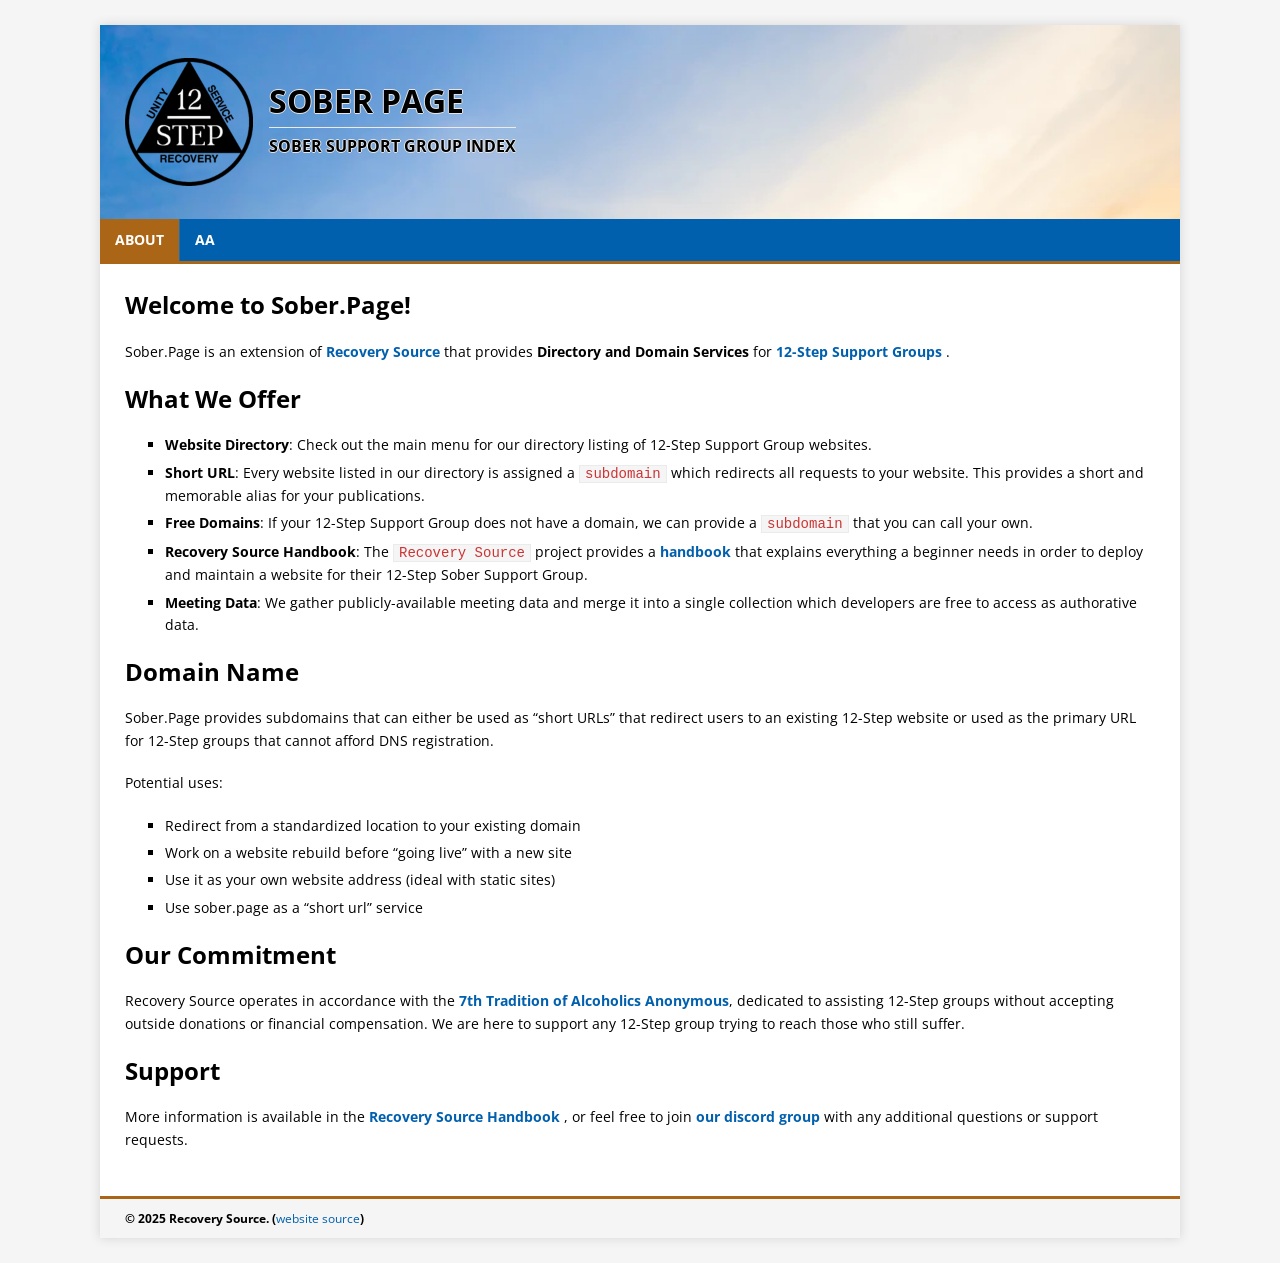
<file: index.html>
<!doctype html><html class=no-js lang=en><head><meta name=generator content="Hugo 0.148.2"><meta charset=UTF-8><meta name=viewport content="width=device-width,initial-scale=1"><meta http-equiv=X-UA-Compatible content="IE=edge"><title>Sober Page</title><script>(function(e,t){e[t]=e[t].replace("no-js","js")})(document.documentElement,"className")</script><meta name=description content="Index of 12-step Websites"><link rel=preconnect href=https://fonts.gstatic.com crossorigin><link rel=preconnect href=https://fonts.googleapis.com><link rel=dns-prefetch href=//fonts.googleapis.com><link rel=dns-prefetch href=//fonts.gstatic.com><link rel=stylesheet href="https://fonts.googleapis.com/css?family=Open+Sans:400,400i,700"><link rel=preload href=/img/AAlogo.webp as=image><link rel=preload href=/img/banner.webp as=image><link rel=stylesheet href=/css/style.css><link rel=stylesheet href=/css/aamod.css><link rel=alternate type=application/rss+xml href=/index.xml title="Sober Page"><link rel="shortcut icon" href=/favicon.ico></head><body class=body><div class="container container--outer"><header class=header><div class="container header__container"><div class="logo logo--mixed"><a class=logo__link href=/ title="Sober Page" rel=home><div class="logo__item logo__imagebox"><img alt=logo width=128px height=128px class=logo__img src=/img/AAlogo.webp></div><div class="logo__item logo__text"><div class=logo__title>Sober Page</div><div class=logo__tagline>Sober Support Group Index</div></div></a></div><nav class=menu><button class=menu__btn aria-haspopup=true aria-expanded=false tabindex=0>
<span class=menu__btn-title tabindex=-1>Menu</span></button><ul class=menu__list><li class="menu__item menu__item--active"><a class=menu__link href=/><span class=menu__text>About</span></a></li><li class=menu__item><a class=menu__link href=/aa/><span class=menu__text>AA</span></a></li></ul></nav></div></header><div class="wrapper flex"><div class=primary><main class="main list" role=main><div class="content main__content clearfix"><h2 id=welcome-to-soberpage>Welcome to Sober.Page!</h2><p>Sober.Page is an extension of <a href=https://handbook.recoverysource.net/>Recovery Source</a>
that provides <strong>Directory and Domain Services</strong> for <a href=https://handbook.recoverysource.net/project/glossary.html#step-group>12-Step Support Groups
</a>.</p><h2 id=what-we-offer>What We Offer</h2><ul><li><strong>Website Directory</strong>:
Check out the main menu for our directory listing of 12-Step Support Group websites.</li><li><strong>Short URL</strong>:
Every website listed in our directory is assigned a <code>subdomain</code> which redirects
all requests to your website. This provides a short and memorable alias for your
publications.</li><li><strong>Free Domains</strong>:
If your 12-Step Support Group does not have a domain, we can provide a <code>subdomain</code>
that you can call your own.</li><li><strong>Recovery Source Handbook</strong>:
The <code>Recovery Source</code> project provides a <a href=https://handbook.recoverysource.net/>handbook</a>
that explains everything a beginner needs in order to deploy and maintain a website
for their 12-Step Sober Support Group.</li><li><strong>Meeting Data</strong>:
We gather publicly-available meeting data and merge it into a single collection
which developers are free to access as authorative data.</li></ul><h2 id=domain-name>Domain Name</h2><p>Sober.Page provides subdomains that can either be used as &ldquo;short URLs&rdquo; that
redirect users to an existing 12-Step website or used as the primary URL for
12-Step groups that cannot afford DNS registration.</p><p>Potential uses:</p><ul><li>Redirect from a standardized location to your existing domain</li><li>Work on a website rebuild before &ldquo;going live&rdquo; with a new site</li><li>Use it as your own website address (ideal with static sites)</li><li>Use sober.page as a &ldquo;short url&rdquo; service</li></ul><h2 id=our-commitment>Our Commitment</h2><p>Recovery Source operates in accordance with the <a href=https://handbook.recoverysource.net/project/internals.html>7th Tradition of Alcoholics
Anonymous</a>, dedicated
to assisting 12-Step groups without accepting outside donations or financial
compensation. We are here to support any 12-Step group trying to reach those who
still suffer.</p><h2 id=support>Support</h2><p>More information is available in the <a href=https://handbook.recoverysource.net/domain/about.html>Recovery Source Handbook
</a>, or
feel free to join <a href=https://discord.gg/hjTJSA7Ynu>our discord group</a> with any
additional questions or support requests.</p></div></main></div></div><footer class=footer><div class="container footer__container flex"><div class=footer__copyright>&copy; 2025 Recovery Source.
(<a href=https://github.com/recoverysource/services>website source</a>)</div></div></footer></div><script async defer src=/js/menu.js></script></body></html>
</file>
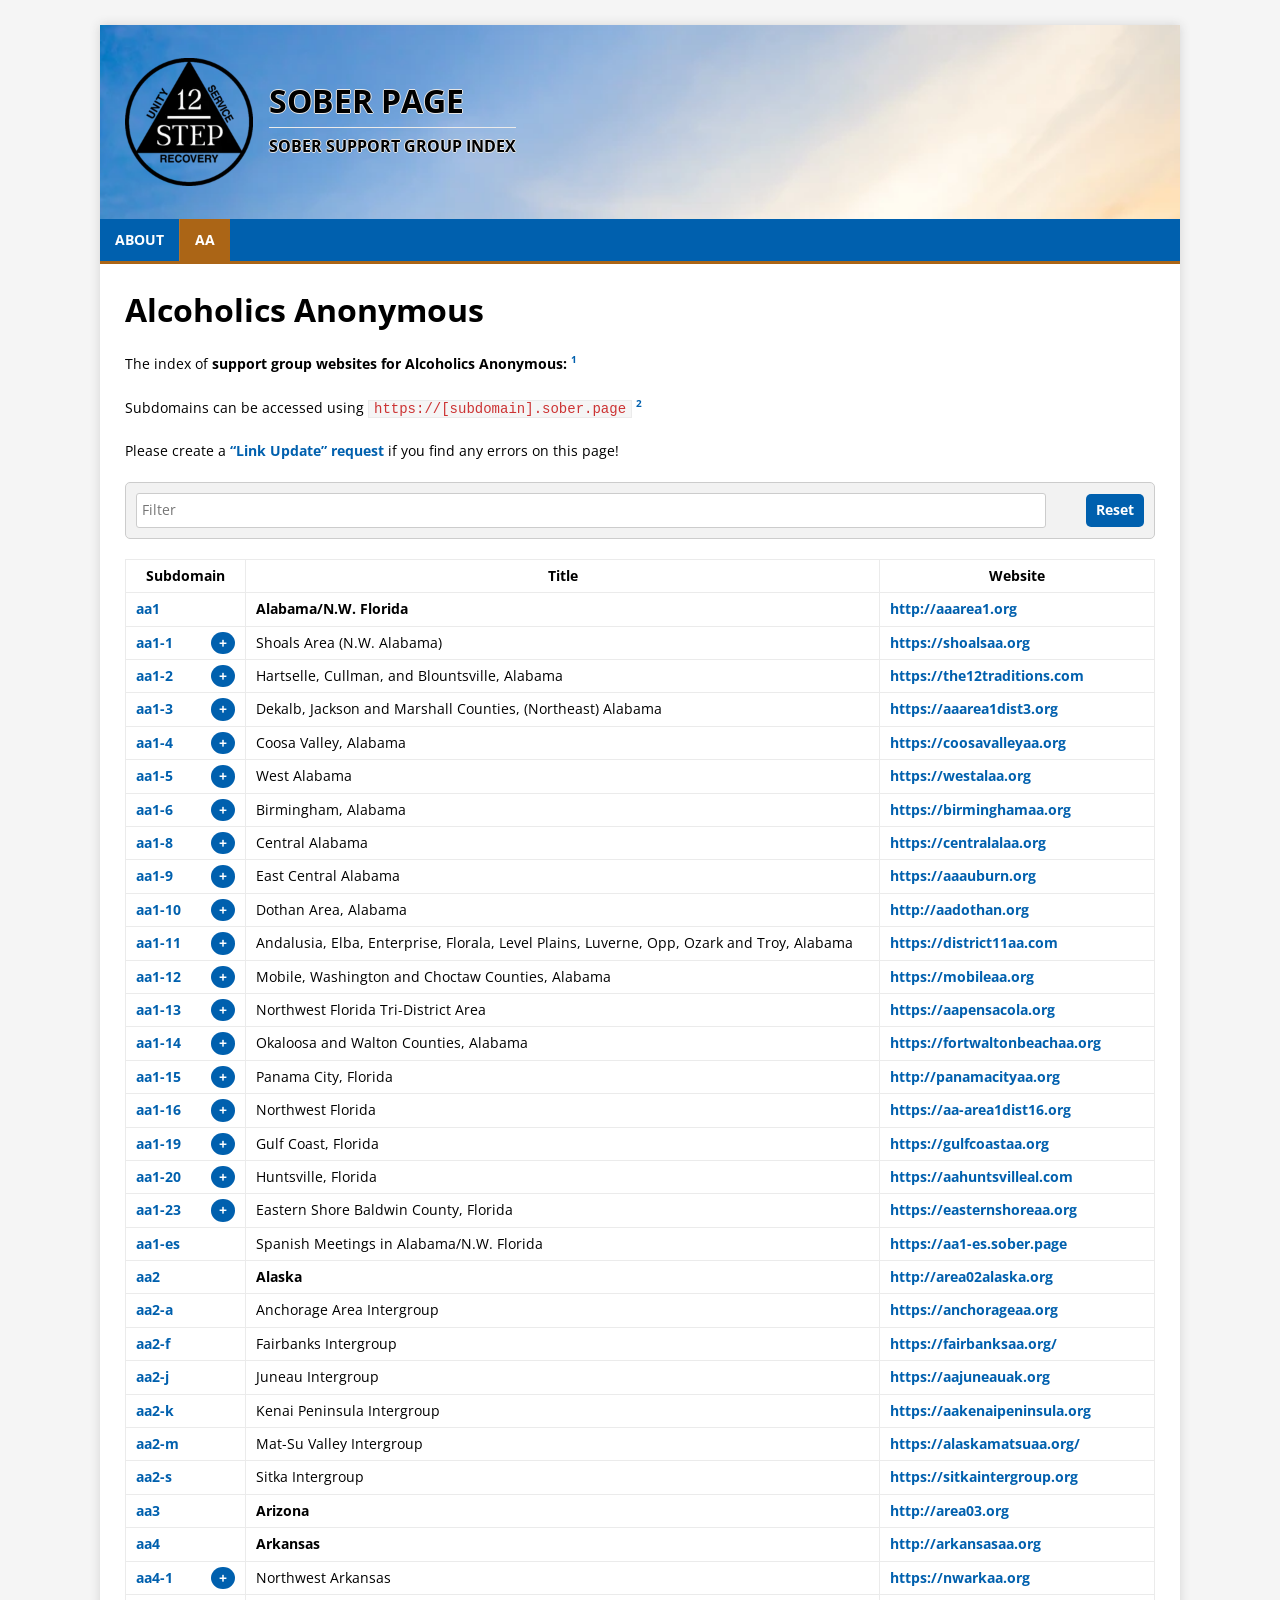
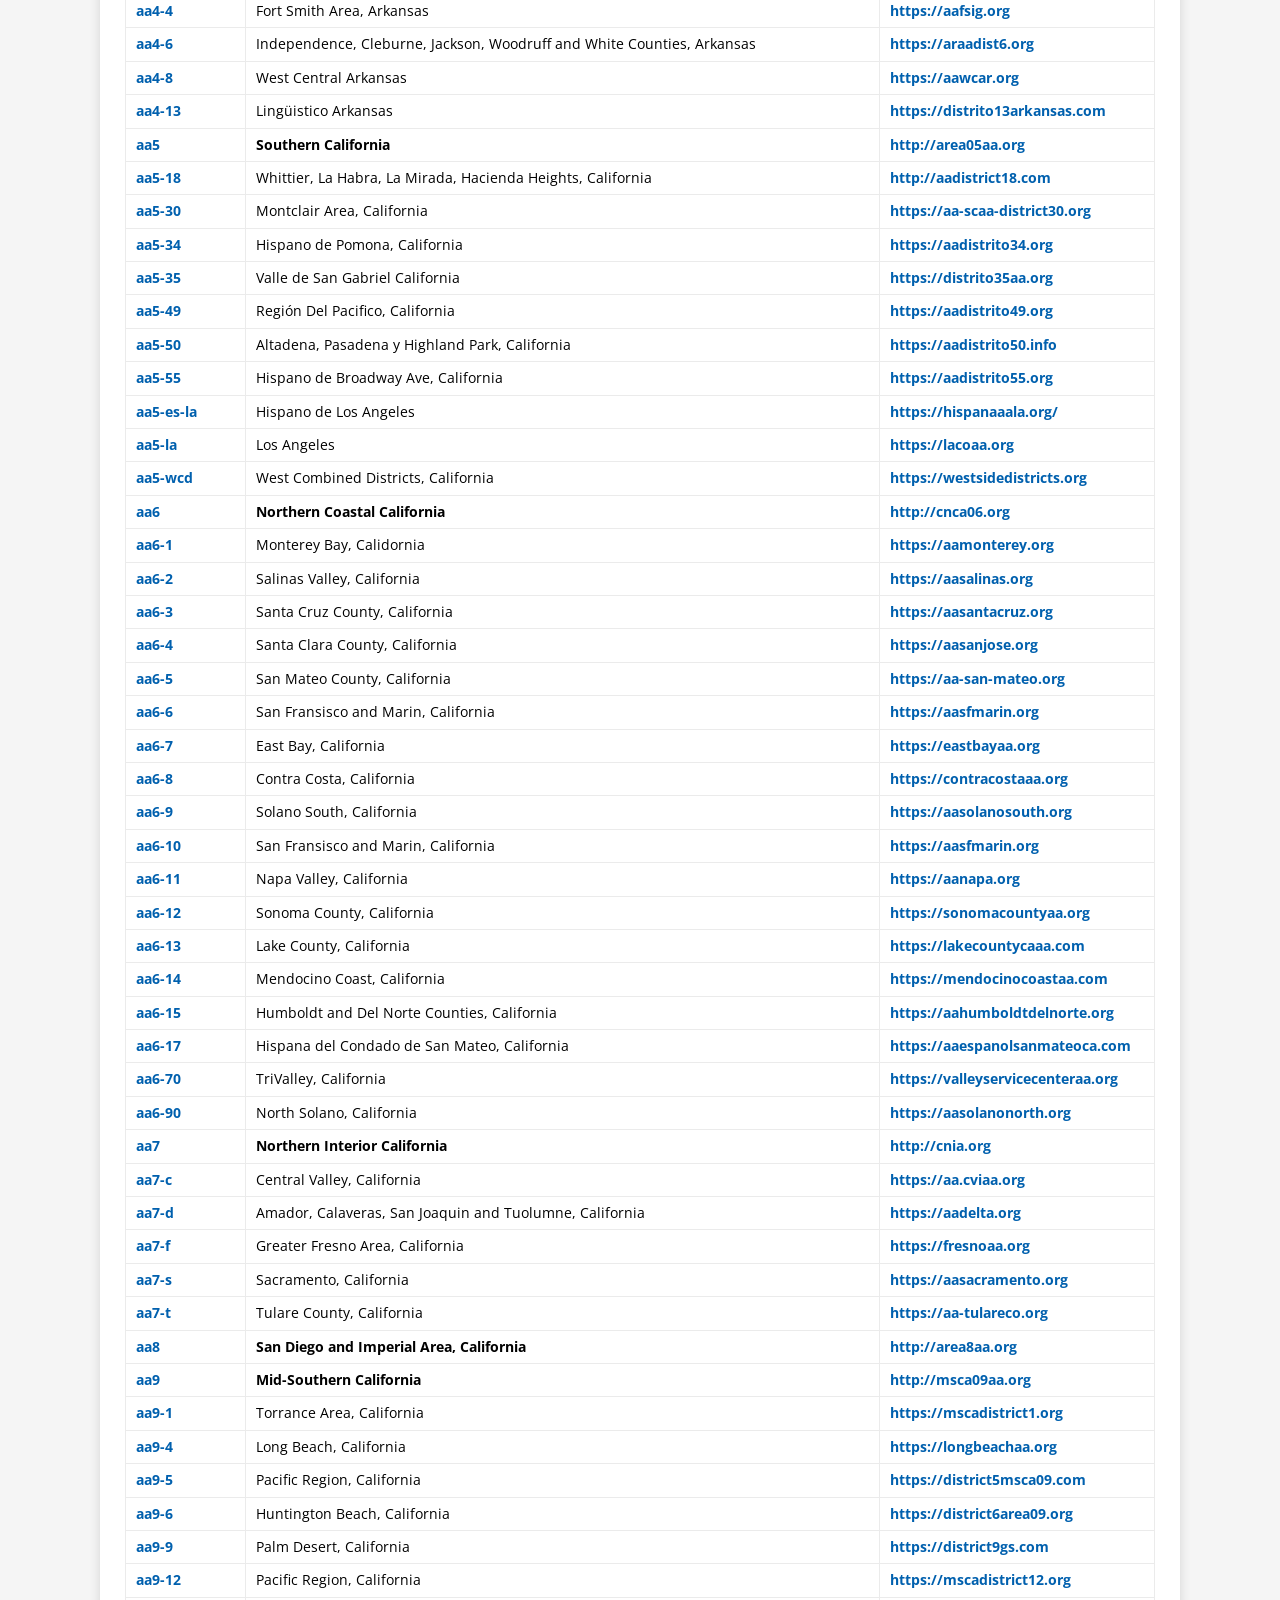
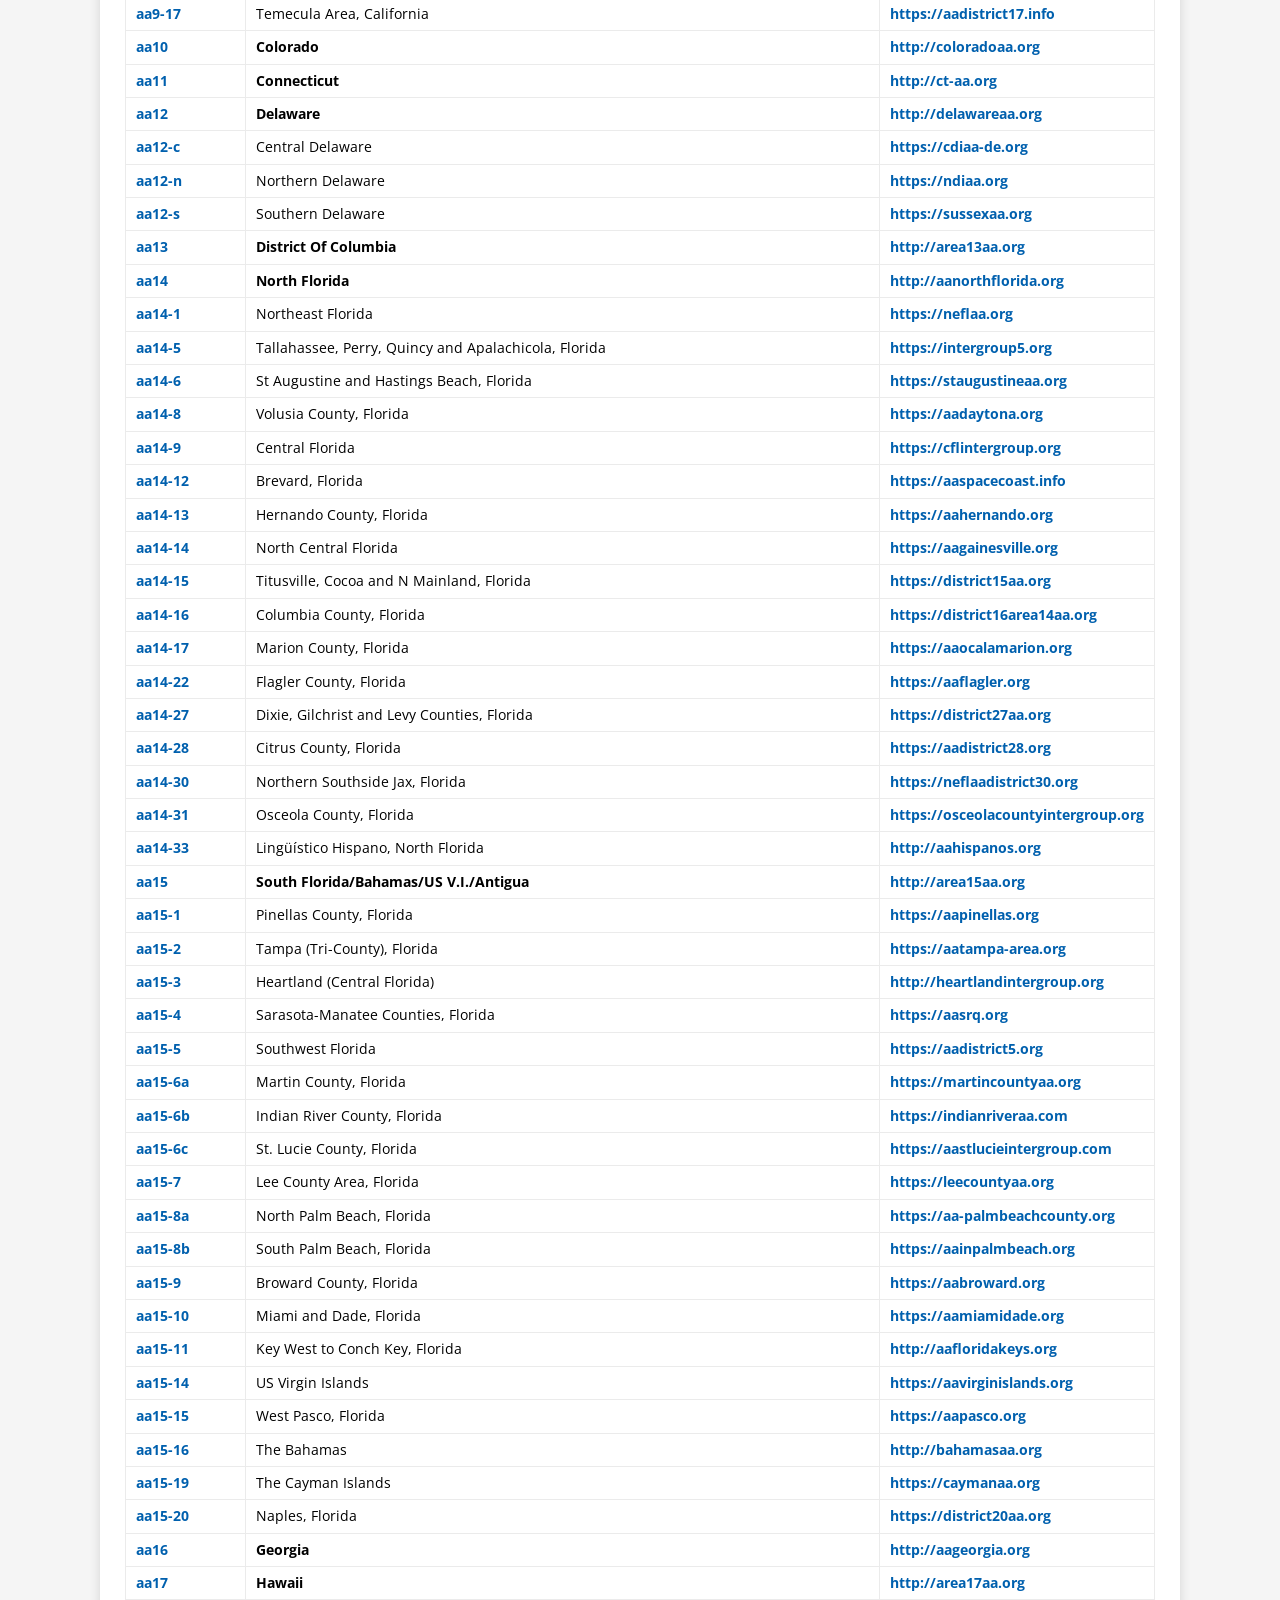
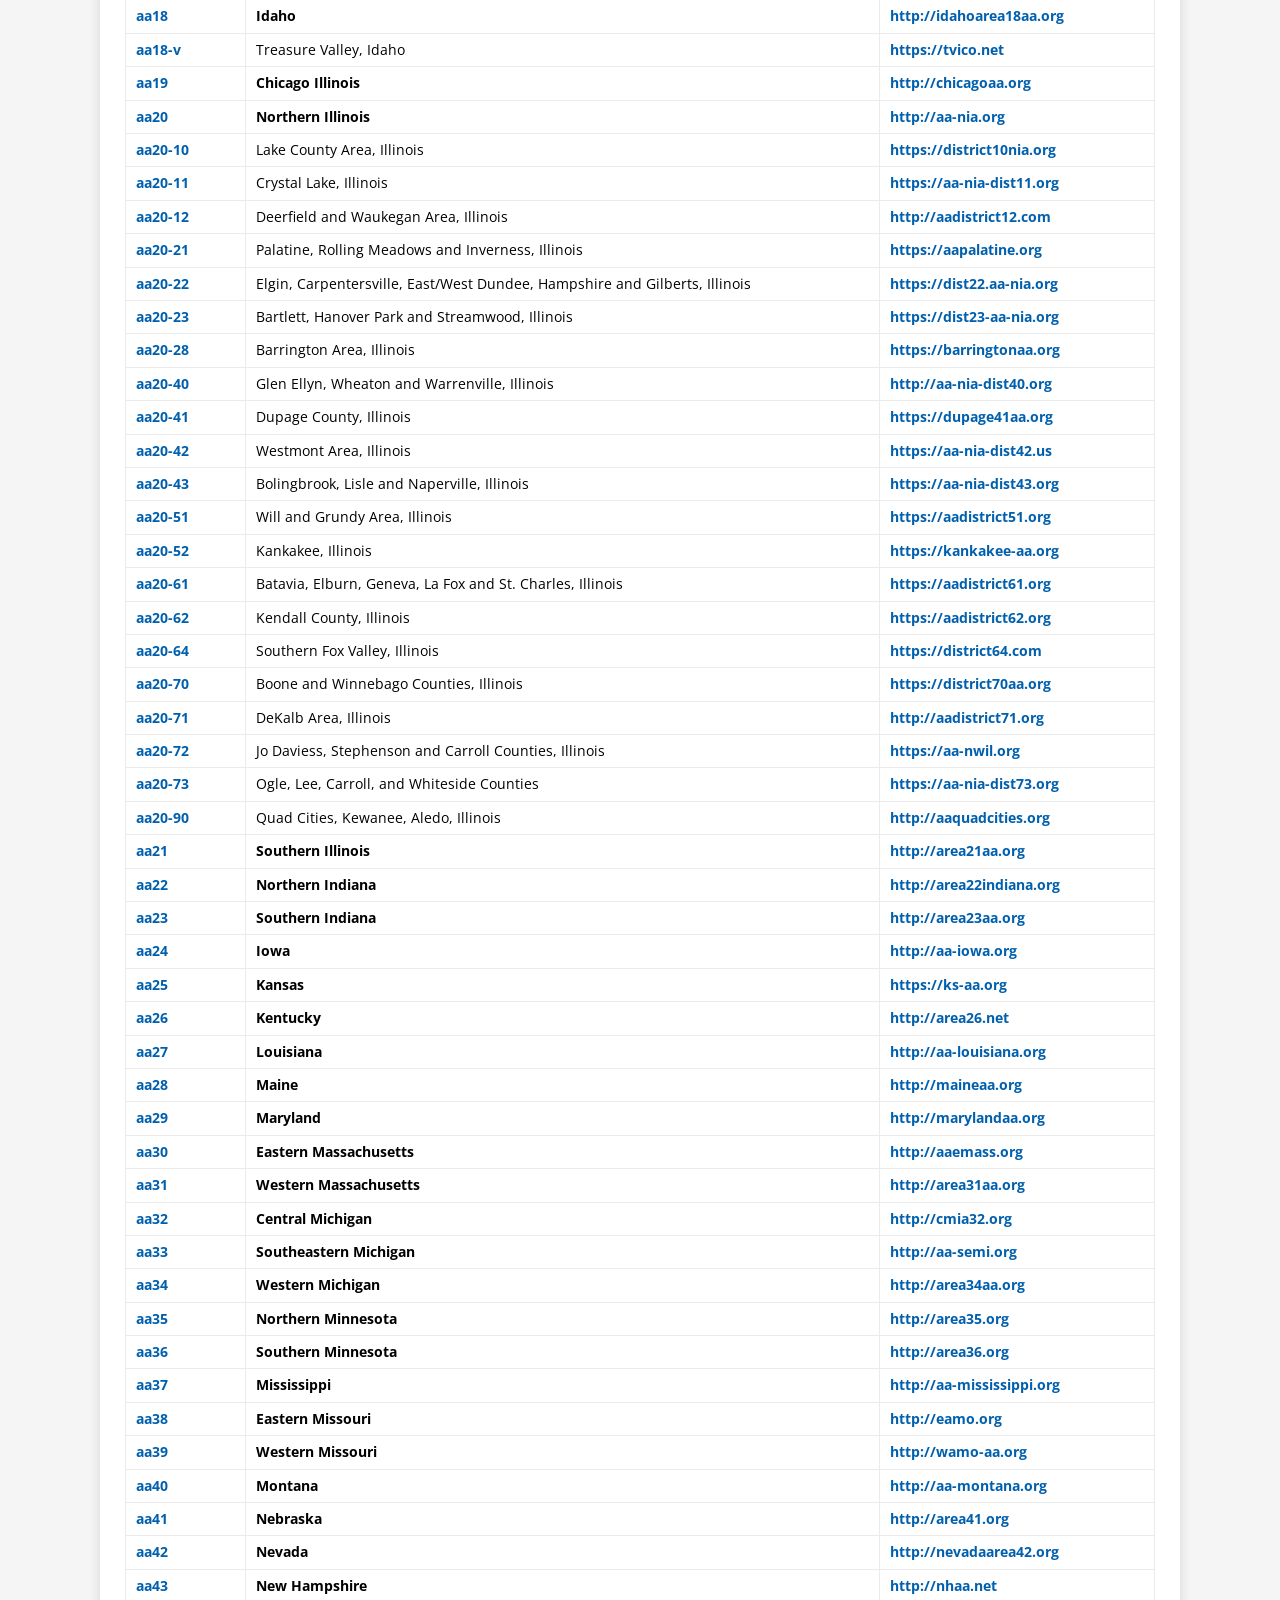
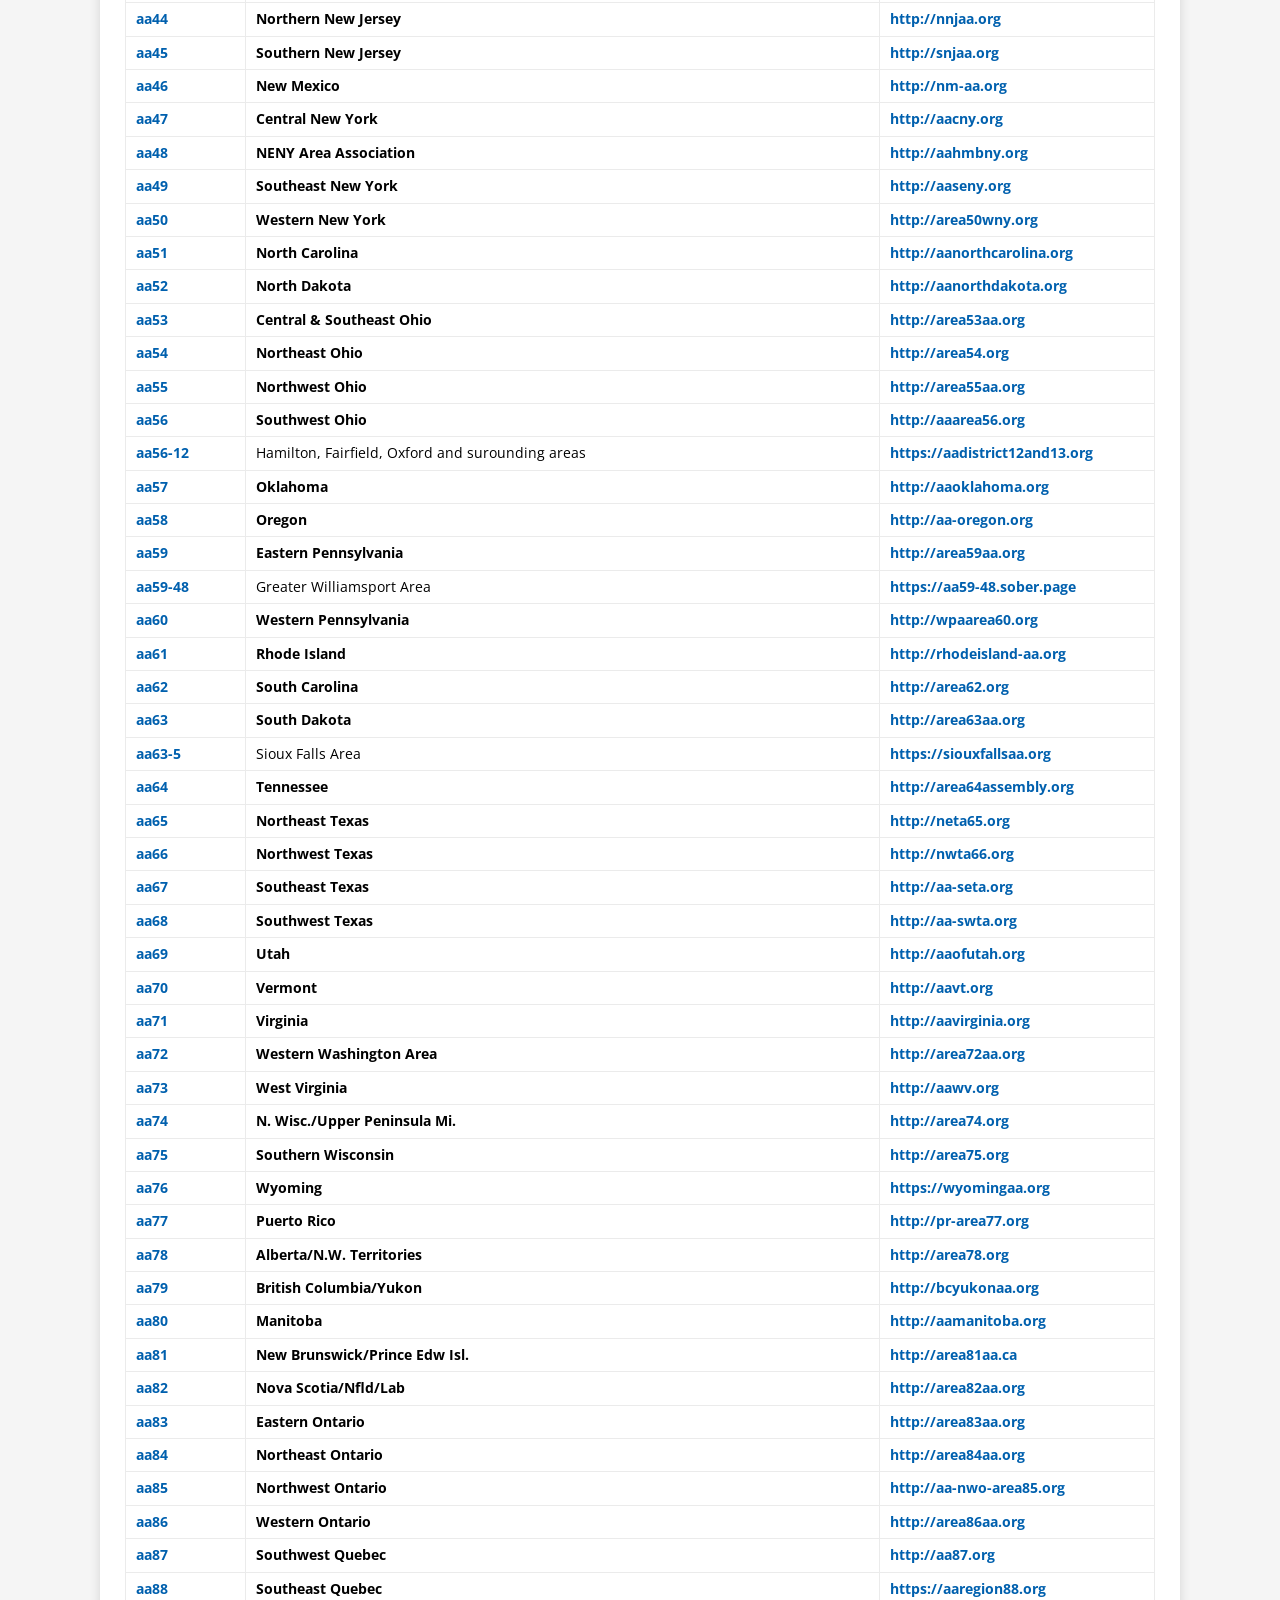
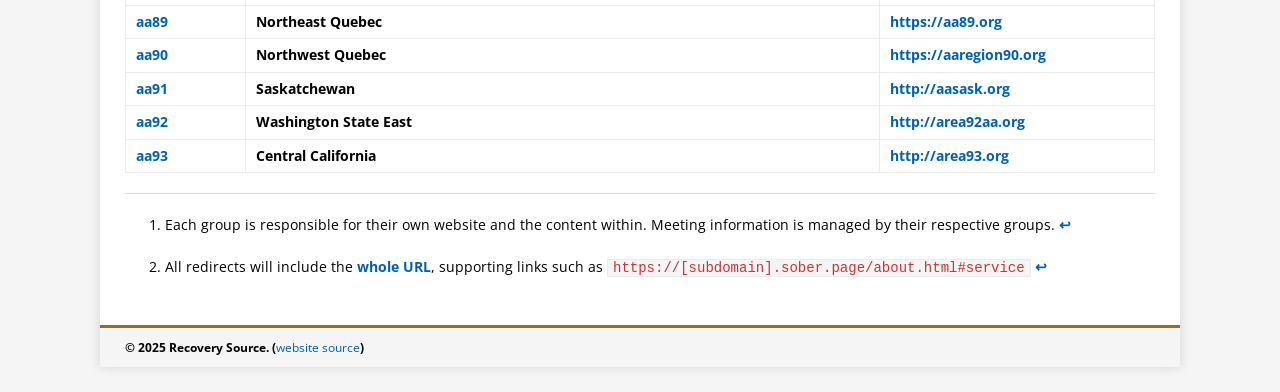
<file: aa/index.html>
<!doctype html><html class=no-js lang=en><head><meta charset=UTF-8><meta name=viewport content="width=device-width,initial-scale=1"><meta http-equiv=X-UA-Compatible content="IE=edge"><title>Alcoholics Anonymous - Sober Page</title><script>(function(e,t){e[t]=e[t].replace("no-js","js")})(document.documentElement,"className")</script><meta name=description content><link rel=preconnect href=https://fonts.gstatic.com crossorigin><link rel=preconnect href=https://fonts.googleapis.com><link rel=dns-prefetch href=//fonts.googleapis.com><link rel=dns-prefetch href=//fonts.gstatic.com><link rel=stylesheet href="https://fonts.googleapis.com/css?family=Open+Sans:400,400i,700"><link rel=preload href=/img/AAlogo.webp as=image><link rel=preload href=/img/banner.webp as=image><link rel=stylesheet href=/css/style.css><link rel=stylesheet href=/css/aamod.css><link rel="shortcut icon" href=/favicon.ico></head><body class=body><div class="container container--outer"><header class=header><div class="container header__container"><div class="logo logo--mixed"><a class=logo__link href=/ title="Sober Page" rel=home><div class="logo__item logo__imagebox"><img alt=logo width=128px height=128px class=logo__img src=/img/AAlogo.webp></div><div class="logo__item logo__text"><div class=logo__title>Sober Page</div><div class=logo__tagline>Sober Support Group Index</div></div></a></div><nav class=menu><button class=menu__btn aria-haspopup=true aria-expanded=false tabindex=0>
<span class=menu__btn-title tabindex=-1>Menu</span></button><ul class=menu__list><li class=menu__item><a class=menu__link href=/><span class=menu__text>About</span></a></li><li class="menu__item menu__item--active"><a class=menu__link href=/aa/><span class=menu__text>AA</span></a></li></ul></nav></div></header><div class="wrapper flex"><div class=primary><main class=main role=main><article class=post><header class=post__header><h1 class=post__title>Alcoholics Anonymous</h1></header><div class="content post__content clearfix"><p>The index of <strong>support group websites for Alcoholics Anonymous:</strong> <sup id=fnref:1><a href=#fn:1 class=footnote-ref role=doc-noteref>1</a></sup></p><p>Subdomains can be accessed using <code>https://[subdomain].sober.page</code> <sup id=fnref:2><a href=#fn:2 class=footnote-ref role=doc-noteref>2</a></sup></p><p>Please create a <a href=https://github.com/recoverysource/services/issues/new/choose>&ldquo;Link Update&rdquo; request</a>
if you find any errors on this page!</p><style>.search-bar{display:flex;flex-wrap:wrap;align-items:center;justify-content:space-between;background-color:#f2f2f2;border:1px solid #ccc;padding:10px;border-radius:5px;margin-bottom:20px}.filter-group{display:flex;flex-basis:calc(100% - 7em);align-items:center;margin-right:20px}.filter-option{padding:5px;border:1px solid #ccc;border-radius:3px;background-color:#fff;font-size:14px}input[type=text],input[type=email],input[type=tel],input[type=url]{width:100%}#reset-filters{font-weight:700;background-color:#0060ae;color:#fff;padding:5px 10px;border:none;border-radius:5px;transition:background-color .3s}#reset-filters:hover{background-color:#007bff}.expand-button{font-weight:700;font-size:14px;background-color:#0060ae;color:#fff;border:none;transition:background-color .3s;border-radius:50%}.expand-button:hover{background-color:#007bff}.col-1{width:120px}.col-3{width:200px}.sortable{cursor:pointer;position:relative}.sortable::before{content:"";display:inline-block;width:0;height:0;border-left:5px solid transparent;border-right:5px solid transparent;position:absolute;right:5px}.sort-asc::before{border-bottom:5px solid #000}.sort-desc::before{border-top:5px solid #000}.infobutton{float:right}.infobutton button{width:1.7em;margin:0;padding:0}.keywords{font-style:italic}</style><div id=filter-menu class=search-bar><noscript>Filters require javascript!</noscript><div class=filter-group><input id=search-filter class=filter-option type=text placeholder=Filter></div><button id=reset-filters>Reset</button></div><table id=searchable-table><col class=col-1><col class=col-2><col class=col-3><thead><tr><th class=sortable>Subdomain</th><th class=sortable>Title</th><th class=sortable>Website</th></tr></thead><tbody><tr class=searchable-row data-searchable="aa1 alabama/n.w. florida http://www.aaarea1.org "><td><a href=https://aa1.sober.page>aa1</a></td><td><b>Alabama/N.W. Florida</b></td><td><a href=http://www.aaarea1.org>http://aaarea1.org</a></td></tr><tr class=expandable-row data-parent=aa1 style=display:none><td></td><td colspan=2 class=keywords></td></tr><tr class=searchable-row data-searchable="aa1-1 shoals area (n.w. alabama) https://www.shoalsaa.org florence, lexington, moulton, red bay, rogersville, russellville & sheffield, colbert, franklin, lauderdale & lawrence counties, alabama and belmont, mississippi"><td><a href=https://aa1-1.sober.page>aa1-1</a><span class=infobutton><button title="Show/Hide additional website keywords" class=expand-button>+</button></span></td><td>Shoals Area (N.W. Alabama)</td><td><a href=https://www.shoalsaa.org>https://shoalsaa.org</a></td></tr><tr class=expandable-row data-parent=aa1-1 style=display:none><td></td><td colspan=2 class=keywords>Florence, Lexington, Moulton, Red Bay, Rogersville, Russellville & Sheffield, Colbert, Franklin, Lauderdale & Lawrence Counties, Alabama and Belmont, Mississippi</td></tr><tr class=searchable-row data-searchable="aa1-2 hartselle, cullman, and blountsville, alabama https://the12traditions.com allgood, blountsville, cullman, eva, hartselle"><td><a href=https://aa1-2.sober.page>aa1-2</a><span class=infobutton><button title="Show/Hide additional website keywords" class=expand-button>+</button></span></td><td>Hartselle, Cullman, and Blountsville, Alabama</td><td><a href=https://the12traditions.com>https://the12traditions.com</a></td></tr><tr class=expandable-row data-parent=aa1-2 style=display:none><td></td><td colspan=2 class=keywords>Allgood, Blountsville, Cullman, Eva, Hartselle</td></tr><tr class=searchable-row data-searchable="aa1-3 dekalb, jackson and marshall counties, (northeast) alabama https://aaarea1dist3.org albertville, arab, douglas, guntersville, henagar, rainsville, & scottsboro. dekalb county, jackson county, marshall county"><td><a href=https://aa1-3.sober.page>aa1-3</a><span class=infobutton><button title="Show/Hide additional website keywords" class=expand-button>+</button></span></td><td>Dekalb, Jackson and Marshall Counties, (Northeast) Alabama</td><td><a href=https://aaarea1dist3.org>https://aaarea1dist3.org</a></td></tr><tr class=expandable-row data-parent=aa1-3 style=display:none><td></td><td colspan=2 class=keywords>Albertville, Arab, Douglas, Guntersville, Henagar, Rainsville, & Scottsboro. Dekalb County, Jackson County, Marshall County</td></tr><tr class=searchable-row data-searchable="aa1-4 coosa valley, alabama https://coosavalleyaa.org calhoun, cherokee, clay, cleburne, etowah, randolph, st. clair, talladega"><td><a href=https://aa1-4.sober.page>aa1-4</a><span class=infobutton><button title="Show/Hide additional website keywords" class=expand-button>+</button></span></td><td>Coosa Valley, Alabama</td><td><a href=https://coosavalleyaa.org>https://coosavalleyaa.org</a></td></tr><tr class=expandable-row data-parent=aa1-4 style=display:none><td></td><td colspan=2 class=keywords>Calhoun, Cherokee, Clay, Cleburne, Etowah, Randolph, St. Clair, Talladega</td></tr><tr class=searchable-row data-searchable="aa1-5 west alabama https://westalaa.org fayette, haleyville, hamilton, jasper, tuscaloosa, vernon, winfield"><td><a href=https://aa1-5.sober.page>aa1-5</a><span class=infobutton><button title="Show/Hide additional website keywords" class=expand-button>+</button></span></td><td>West Alabama</td><td><a href=https://westalaa.org>https://westalaa.org</a></td></tr><tr class=expandable-row data-parent=aa1-5 style=display:none><td></td><td colspan=2 class=keywords>Fayette, Haleyville, Hamilton, Jasper, Tuscaloosa, Vernon, Winfield</td></tr><tr class=searchable-row data-searchable="aa1-6 birmingham, alabama https://birminghamaa.org adamsville, alabaster, bessemer, birmingham, calera, center point, dolomite, homewood, hoover, hueytown, leeds, montevallo, morris, mountain brook, pelham, trussville, vestavia hills, & warrior"><td><a href=https://aa1-6.sober.page>aa1-6</a><span class=infobutton><button title="Show/Hide additional website keywords" class=expand-button>+</button></span></td><td>Birmingham, Alabama</td><td><a href=https://birminghamaa.org>https://birminghamaa.org</a></td></tr><tr class=expandable-row data-parent=aa1-6 style=display:none><td></td><td colspan=2 class=keywords>Adamsville, Alabaster, Bessemer, Birmingham, Calera, Center Point, Dolomite, Homewood, Hoover, Hueytown, Leeds, Montevallo, Morris, Mountain Brook, Pelham, Trussville, Vestavia Hills, & Warrior</td></tr><tr class=searchable-row data-searchable="aa1-8 central alabama https://centralalaa.org clanton, greenville, maplesville, millbrook, montgomery, prattville, selma, slapout, tallassee, thorsby, union springs, wetumpka, montgomery"><td><a href=https://aa1-8.sober.page>aa1-8</a><span class=infobutton><button title="Show/Hide additional website keywords" class=expand-button>+</button></span></td><td>Central Alabama</td><td><a href=https://centralalaa.org>https://centralalaa.org</a></td></tr><tr class=expandable-row data-parent=aa1-8 style=display:none><td></td><td colspan=2 class=keywords>Clanton, Greenville, Maplesville, Millbrook, Montgomery, Prattville, Selma, Slapout, Tallassee, Thorsby, Union Springs, Wetumpka, Montgomery</td></tr><tr class=searchable-row data-searchable="aa1-9 east central alabama https://aaauburn.org alexander city, auburn, dadeville, lanett, opelika, phenix city, roanoke, shorter, tuskegee"><td><a href=https://aa1-9.sober.page>aa1-9</a><span class=infobutton><button title="Show/Hide additional website keywords" class=expand-button>+</button></span></td><td>East Central Alabama</td><td><a href=https://aaauburn.org>https://aaauburn.org</a></td></tr><tr class=expandable-row data-parent=aa1-9 style=display:none><td></td><td colspan=2 class=keywords>Alexander City, Auburn, Dadeville, Lanett, Opelika, Phenix City, Roanoke, Shorter, Tuskegee</td></tr><tr class=searchable-row data-searchable="aa1-10 dothan area, alabama http://www.aadothan.org ashford, dothan, eufaula, headland"><td><a href=https://aa1-10.sober.page>aa1-10</a><span class=infobutton><button title="Show/Hide additional website keywords" class=expand-button>+</button></span></td><td>Dothan Area, Alabama</td><td><a href=http://www.aadothan.org>http://aadothan.org</a></td></tr><tr class=expandable-row data-parent=aa1-10 style=display:none><td></td><td colspan=2 class=keywords>Ashford, Dothan, Eufaula, Headland</td></tr><tr class=searchable-row data-searchable="aa1-11 andalusia, elba, enterprise, florala, level plains, luverne, opp, ozark and troy, alabama https://district11aa.com andalusia, daleville, enterprise, level plains, opp, ozark and troy.  crenshaw county, coffee county, covington county, dale county, pike county"><td><a href=https://aa1-11.sober.page>aa1-11</a><span class=infobutton><button title="Show/Hide additional website keywords" class=expand-button>+</button></span></td><td>Andalusia, Elba, Enterprise, Florala, Level Plains, Luverne, Opp, Ozark and Troy, Alabama</td><td><a href=https://district11aa.com>https://district11aa.com</a></td></tr><tr class=expandable-row data-parent=aa1-11 style=display:none><td></td><td colspan=2 class=keywords>Andalusia, Daleville, Enterprise, Level Plains, Opp, Ozark and Troy. Crenshaw County, Coffee County, Covington County, Dale County, Pike County</td></tr><tr class=searchable-row data-searchable="aa1-12 mobile, washington and choctaw counties, alabama https://mobileaa.org butler, chatom, chickasaw, citronelle, dauphin island, frisco city, grove hill, jackson, mobile, monroeville, saraland, semmes, seton, theodore. choctaw county, clarke county, mobile county, monroe county, washington county"><td><a href=https://aa1-12.sober.page>aa1-12</a><span class=infobutton><button title="Show/Hide additional website keywords" class=expand-button>+</button></span></td><td>Mobile, Washington and Choctaw Counties, Alabama</td><td><a href=https://mobileaa.org>https://mobileaa.org</a></td></tr><tr class=expandable-row data-parent=aa1-12 style=display:none><td></td><td colspan=2 class=keywords>Butler, Chatom, Chickasaw, Citronelle, Dauphin Island, Frisco City, Grove Hill, Jackson, Mobile, Monroeville, Saraland, Semmes, Seton, Theodore. Choctaw County, Clarke County, Mobile County, Monroe County, Washington County</td></tr><tr class=searchable-row data-searchable="aa1-13 northwest florida tri-district area https://aapensacola.org tri-district intergroup, navarre, florida, alabama state line, escambia county, santa rosa county"><td><a href=https://aa1-13.sober.page>aa1-13</a><span class=infobutton><button title="Show/Hide additional website keywords" class=expand-button>+</button></span></td><td>Northwest Florida Tri-District Area</td><td><a href=https://aapensacola.org>https://aapensacola.org</a></td></tr><tr class=expandable-row data-parent=aa1-13 style=display:none><td></td><td colspan=2 class=keywords>Tri-District Intergroup, Navarre, Florida, Alabama state line, Escambia County, Santa Rosa County</td></tr><tr class=searchable-row data-searchable="aa1-14 okaloosa and walton counties, alabama https://www.fortwaltonbeachaa.org fort walton beach, destin, crestview, niceville; valparaiso. okaloosa, and walton counties"><td><a href=https://aa1-14.sober.page>aa1-14</a><span class=infobutton><button title="Show/Hide additional website keywords" class=expand-button>+</button></span></td><td>Okaloosa and Walton Counties, Alabama</td><td><a href=https://www.fortwaltonbeachaa.org>https://fortwaltonbeachaa.org</a></td></tr><tr class=expandable-row data-parent=aa1-14 style=display:none><td></td><td colspan=2 class=keywords>Fort Walton Beach, Destin, Crestview, Niceville; Valparaiso. Okaloosa, and Walton Counties</td></tr><tr class=searchable-row data-searchable="aa1-15 panama city, florida http://www.panamacityaa.org panama city, panama city beach, lynn haven, mexico beach and wewahitchka"><td><a href=https://aa1-15.sober.page>aa1-15</a><span class=infobutton><button title="Show/Hide additional website keywords" class=expand-button>+</button></span></td><td>Panama City, Florida</td><td><a href=http://www.panamacityaa.org>http://panamacityaa.org</a></td></tr><tr class=expandable-row data-parent=aa1-15 style=display:none><td></td><td colspan=2 class=keywords>Panama City, Panama City Beach, Lynn Haven, Mexico Beach and Wewahitchka</td></tr><tr class=searchable-row data-searchable="aa1-16 northwest florida https://aa-area1dist16.org calhoun, holmes, jackson, and washington counties"><td><a href=https://aa1-16.sober.page>aa1-16</a><span class=infobutton><button title="Show/Hide additional website keywords" class=expand-button>+</button></span></td><td>Northwest Florida</td><td><a href=https://aa-area1dist16.org>https://aa-area1dist16.org</a></td></tr><tr class=expandable-row data-parent=aa1-16 style=display:none><td></td><td colspan=2 class=keywords>Calhoun, Holmes, Jackson, and Washington Counties</td></tr><tr class=searchable-row data-searchable="aa1-19 gulf coast, florida https://gulfcoastaa.org central and south baldwin counties, gulf shores, orange beach and foley"><td><a href=https://aa1-19.sober.page>aa1-19</a><span class=infobutton><button title="Show/Hide additional website keywords" class=expand-button>+</button></span></td><td>Gulf Coast, Florida</td><td><a href=https://gulfcoastaa.org>https://gulfcoastaa.org</a></td></tr><tr class=expandable-row data-parent=aa1-19 style=display:none><td></td><td colspan=2 class=keywords>Central and South Baldwin Counties, Gulf Shores, Orange Beach and Foley</td></tr><tr class=searchable-row data-searchable="aa1-20 huntsville, florida https://aahuntsvilleal.com athens, decatur, huntsville, madison and morgan city"><td><a href=https://aa1-20.sober.page>aa1-20</a><span class=infobutton><button title="Show/Hide additional website keywords" class=expand-button>+</button></span></td><td>Huntsville, Florida</td><td><a href=https://aahuntsvilleal.com>https://aahuntsvilleal.com</a></td></tr><tr class=expandable-row data-parent=aa1-20 style=display:none><td></td><td colspan=2 class=keywords>Athens, Decatur, Huntsville, Madison and Morgan City</td></tr><tr class=searchable-row data-searchable="aa1-23 eastern shore baldwin county, florida https://easternshoreaa.org bay minette, daphne, fairhope, spanish fort, eastern shore, baldwin county"><td><a href=https://aa1-23.sober.page>aa1-23</a><span class=infobutton><button title="Show/Hide additional website keywords" class=expand-button>+</button></span></td><td>Eastern Shore Baldwin County, Florida</td><td><a href=https://easternshoreaa.org>https://easternshoreaa.org</a></td></tr><tr class=expandable-row data-parent=aa1-23 style=display:none><td></td><td colspan=2 class=keywords>Bay Minette, Daphne, Fairhope, Spanish Fort, Eastern Shore, Baldwin County</td></tr><tr class=searchable-row data-searchable="aa1-es spanish meetings in alabama/n.w. florida  "><td><a href=https://aa1-es.sober.page>aa1-es</a></td><td>Spanish Meetings in Alabama/N.W. Florida</td><td><a href=https://aa1-es.sober.page>https://aa1-es.sober.page</a></td></tr><tr class=expandable-row data-parent=aa1-es style=display:none><td></td><td colspan=2 class=keywords></td></tr><tr class=searchable-row data-searchable="aa2 alaska http://www.area02alaska.org "><td><a href=https://aa2.sober.page>aa2</a></td><td><b>Alaska</b></td><td><a href=http://www.area02alaska.org>http://area02alaska.org</a></td></tr><tr class=expandable-row data-parent=aa2 style=display:none><td></td><td colspan=2 class=keywords></td></tr><tr class=searchable-row data-searchable="aa2-a anchorage area intergroup https://anchorageaa.org "><td><a href=https://aa2-a.sober.page>aa2-a</a></td><td>Anchorage Area Intergroup</td><td><a href=https://anchorageaa.org>https://anchorageaa.org</a></td></tr><tr class=expandable-row data-parent=aa2-a style=display:none><td></td><td colspan=2 class=keywords></td></tr><tr class=searchable-row data-searchable="aa2-f fairbanks intergroup https://www.fairbanksaa.org/ "><td><a href=https://aa2-f.sober.page>aa2-f</a></td><td>Fairbanks Intergroup</td><td><a href=https://www.fairbanksaa.org/>https://fairbanksaa.org/</a></td></tr><tr class=expandable-row data-parent=aa2-f style=display:none><td></td><td colspan=2 class=keywords></td></tr><tr class=searchable-row data-searchable="aa2-j juneau intergroup https://aajuneauak.org "><td><a href=https://aa2-j.sober.page>aa2-j</a></td><td>Juneau Intergroup</td><td><a href=https://aajuneauak.org>https://aajuneauak.org</a></td></tr><tr class=expandable-row data-parent=aa2-j style=display:none><td></td><td colspan=2 class=keywords></td></tr><tr class=searchable-row data-searchable="aa2-k kenai peninsula intergroup https://aakenaipeninsula.org "><td><a href=https://aa2-k.sober.page>aa2-k</a></td><td>Kenai Peninsula Intergroup</td><td><a href=https://aakenaipeninsula.org>https://aakenaipeninsula.org</a></td></tr><tr class=expandable-row data-parent=aa2-k style=display:none><td></td><td colspan=2 class=keywords></td></tr><tr class=searchable-row data-searchable="aa2-m mat-su valley intergroup https://www.alaskamatsuaa.org/ "><td><a href=https://aa2-m.sober.page>aa2-m</a></td><td>Mat-Su Valley Intergroup</td><td><a href=https://www.alaskamatsuaa.org/>https://alaskamatsuaa.org/</a></td></tr><tr class=expandable-row data-parent=aa2-m style=display:none><td></td><td colspan=2 class=keywords></td></tr><tr class=searchable-row data-searchable="aa2-s sitka intergroup https://www.sitkaintergroup.org "><td><a href=https://aa2-s.sober.page>aa2-s</a></td><td>Sitka Intergroup</td><td><a href=https://www.sitkaintergroup.org>https://sitkaintergroup.org</a></td></tr><tr class=expandable-row data-parent=aa2-s style=display:none><td></td><td colspan=2 class=keywords></td></tr><tr class=searchable-row data-searchable="aa3 arizona http://www.area03.org "><td><a href=https://aa3.sober.page>aa3</a></td><td><b>Arizona</b></td><td><a href=http://www.area03.org>http://area03.org</a></td></tr><tr class=expandable-row data-parent=aa3 style=display:none><td></td><td colspan=2 class=keywords></td></tr><tr class=searchable-row data-searchable="aa4 arkansas http://www.arkansasaa.org "><td><a href=https://aa4.sober.page>aa4</a></td><td><b>Arkansas</b></td><td><a href=http://www.arkansasaa.org>http://arkansasaa.org</a></td></tr><tr class=expandable-row data-parent=aa4 style=display:none><td></td><td colspan=2 class=keywords></td></tr><tr class=searchable-row data-searchable="aa4-1 northwest arkansas https://www.nwarkaa.org bella vista, bentonville, elkins, eureka, springs, farmington, fayetteville, gravette, harrison, huntsville, pea ridge, prairie grove, rogers, siloam springs, springdale, tontitown, west fork"><td><a href=https://aa4-1.sober.page>aa4-1</a><span class=infobutton><button title="Show/Hide additional website keywords" class=expand-button>+</button></span></td><td>Northwest Arkansas</td><td><a href=https://www.nwarkaa.org>https://nwarkaa.org</a></td></tr><tr class=expandable-row data-parent=aa4-1 style=display:none><td></td><td colspan=2 class=keywords>Bella Vista, Bentonville, Elkins, Eureka, Springs, Farmington, Fayetteville, Gravette, Harrison, Huntsville, Pea Ridge, Prairie Grove, Rogers, Siloam Springs, Springdale, Tontitown, West Fork</td></tr><tr class=searchable-row data-searchable="aa4-4 fort smith area, arkansas https://aafsig.org "><td><a href=https://aa4-4.sober.page>aa4-4</a></td><td>Fort Smith Area, Arkansas</td><td><a href=https://aafsig.org>https://aafsig.org</a></td></tr><tr class=expandable-row data-parent=aa4-4 style=display:none><td></td><td colspan=2 class=keywords></td></tr><tr class=searchable-row data-searchable="aa4-6 independence, cleburne, jackson, woodruff and white counties, arkansas https://araadist6.org "><td><a href=https://aa4-6.sober.page>aa4-6</a></td><td>Independence, Cleburne, Jackson, Woodruff and White Counties, Arkansas</td><td><a href=https://araadist6.org>https://araadist6.org</a></td></tr><tr class=expandable-row data-parent=aa4-6 style=display:none><td></td><td colspan=2 class=keywords></td></tr><tr class=searchable-row data-searchable="aa4-8 west central arkansas https://www.aawcar.org "><td><a href=https://aa4-8.sober.page>aa4-8</a></td><td>West Central Arkansas</td><td><a href=https://www.aawcar.org>https://aawcar.org</a></td></tr><tr class=expandable-row data-parent=aa4-8 style=display:none><td></td><td colspan=2 class=keywords></td></tr><tr class=searchable-row data-searchable="aa4-13 lingüistico arkansas https://distrito13arkansas.com "><td><a href=https://aa4-13.sober.page>aa4-13</a></td><td>Lingüistico Arkansas</td><td><a href=https://distrito13arkansas.com>https://distrito13arkansas.com</a></td></tr><tr class=expandable-row data-parent=aa4-13 style=display:none><td></td><td colspan=2 class=keywords></td></tr><tr class=searchable-row data-searchable="aa5 southern california http://www.area05aa.org "><td><a href=https://aa5.sober.page>aa5</a></td><td><b>Southern California</b></td><td><a href=http://www.area05aa.org>http://area05aa.org</a></td></tr><tr class=expandable-row data-parent=aa5 style=display:none><td></td><td colspan=2 class=keywords></td></tr><tr class=searchable-row data-searchable="aa5-18 whittier, la habra, la mirada, hacienda heights, california http://aadistrict18.com "><td><a href=https://aa5-18.sober.page>aa5-18</a></td><td>Whittier, La Habra, La Mirada, Hacienda Heights, California</td><td><a href=http://aadistrict18.com>http://aadistrict18.com</a></td></tr><tr class=expandable-row data-parent=aa5-18 style=display:none><td></td><td colspan=2 class=keywords></td></tr><tr class=searchable-row data-searchable="aa5-30 montclair area, california https://aa-scaa-district30.org "><td><a href=https://aa5-30.sober.page>aa5-30</a></td><td>Montclair Area, California</td><td><a href=https://aa-scaa-district30.org>https://aa-scaa-district30.org</a></td></tr><tr class=expandable-row data-parent=aa5-30 style=display:none><td></td><td colspan=2 class=keywords></td></tr><tr class=searchable-row data-searchable="aa5-34 hispano de pomona, california https://www.aadistrito34.org "><td><a href=https://aa5-34.sober.page>aa5-34</a></td><td>Hispano de Pomona, California</td><td><a href=https://www.aadistrito34.org>https://aadistrito34.org</a></td></tr><tr class=expandable-row data-parent=aa5-34 style=display:none><td></td><td colspan=2 class=keywords></td></tr><tr class=searchable-row data-searchable="aa5-35 valle de san gabriel california https://www.distrito35aa.org "><td><a href=https://aa5-35.sober.page>aa5-35</a></td><td>Valle de San Gabriel California</td><td><a href=https://www.distrito35aa.org>https://distrito35aa.org</a></td></tr><tr class=expandable-row data-parent=aa5-35 style=display:none><td></td><td colspan=2 class=keywords></td></tr><tr class=searchable-row data-searchable="aa5-49 región del pacifico, california https://aadistrito49.org "><td><a href=https://aa5-49.sober.page>aa5-49</a></td><td>Región Del Pacifico, California</td><td><a href=https://aadistrito49.org>https://aadistrito49.org</a></td></tr><tr class=expandable-row data-parent=aa5-49 style=display:none><td></td><td colspan=2 class=keywords></td></tr><tr class=searchable-row data-searchable="aa5-50 altadena, pasadena y highland park, california https://aadistrito50.info "><td><a href=https://aa5-50.sober.page>aa5-50</a></td><td>Altadena, Pasadena y Highland Park, California</td><td><a href=https://aadistrito50.info>https://aadistrito50.info</a></td></tr><tr class=expandable-row data-parent=aa5-50 style=display:none><td></td><td colspan=2 class=keywords></td></tr><tr class=searchable-row data-searchable="aa5-55 hispano de broadway ave, california https://www.aadistrito55.org "><td><a href=https://aa5-55.sober.page>aa5-55</a></td><td>Hispano de Broadway Ave, California</td><td><a href=https://www.aadistrito55.org>https://aadistrito55.org</a></td></tr><tr class=expandable-row data-parent=aa5-55 style=display:none><td></td><td colspan=2 class=keywords></td></tr><tr class=searchable-row data-searchable="aa5-es-la hispano de los angeles https://hispanaaala.org/ "><td><a href=https://aa5-es-la.sober.page>aa5-es-la</a></td><td>Hispano de Los Angeles</td><td><a href=https://hispanaaala.org/>https://hispanaaala.org/</a></td></tr><tr class=expandable-row data-parent=aa5-es-la style=display:none><td></td><td colspan=2 class=keywords></td></tr><tr class=searchable-row data-searchable="aa5-la los angeles https://lacoaa.org "><td><a href=https://aa5-la.sober.page>aa5-la</a></td><td>Los Angeles</td><td><a href=https://lacoaa.org>https://lacoaa.org</a></td></tr><tr class=expandable-row data-parent=aa5-la style=display:none><td></td><td colspan=2 class=keywords></td></tr><tr class=searchable-row data-searchable="aa5-wcd west combined districts, california https://www.westsidedistricts.org "><td><a href=https://aa5-wcd.sober.page>aa5-wcd</a></td><td>West Combined Districts, California</td><td><a href=https://www.westsidedistricts.org>https://westsidedistricts.org</a></td></tr><tr class=expandable-row data-parent=aa5-wcd style=display:none><td></td><td colspan=2 class=keywords></td></tr><tr class=searchable-row data-searchable="aa6 northern coastal california http://www.cnca06.org "><td><a href=https://aa6.sober.page>aa6</a></td><td><b>Northern Coastal California</b></td><td><a href=http://www.cnca06.org>http://cnca06.org</a></td></tr><tr class=expandable-row data-parent=aa6 style=display:none><td></td><td colspan=2 class=keywords></td></tr><tr class=searchable-row data-searchable="aa6-1 monterey bay, calidornia https://www.aamonterey.org "><td><a href=https://aa6-1.sober.page>aa6-1</a></td><td>Monterey Bay, Calidornia</td><td><a href=https://www.aamonterey.org>https://aamonterey.org</a></td></tr><tr class=expandable-row data-parent=aa6-1 style=display:none><td></td><td colspan=2 class=keywords></td></tr><tr class=searchable-row data-searchable="aa6-2 salinas valley, california https://aasalinas.org "><td><a href=https://aa6-2.sober.page>aa6-2</a></td><td>Salinas Valley, California</td><td><a href=https://aasalinas.org>https://aasalinas.org</a></td></tr><tr class=expandable-row data-parent=aa6-2 style=display:none><td></td><td colspan=2 class=keywords></td></tr><tr class=searchable-row data-searchable="aa6-3 santa cruz county, california https://aasantacruz.org "><td><a href=https://aa6-3.sober.page>aa6-3</a></td><td>Santa Cruz County, California</td><td><a href=https://aasantacruz.org>https://aasantacruz.org</a></td></tr><tr class=expandable-row data-parent=aa6-3 style=display:none><td></td><td colspan=2 class=keywords></td></tr><tr class=searchable-row data-searchable="aa6-4 santa clara county, california https://aasanjose.org "><td><a href=https://aa6-4.sober.page>aa6-4</a></td><td>Santa Clara County, California</td><td><a href=https://aasanjose.org>https://aasanjose.org</a></td></tr><tr class=expandable-row data-parent=aa6-4 style=display:none><td></td><td colspan=2 class=keywords></td></tr><tr class=searchable-row data-searchable="aa6-5 san mateo county, california https://aa-san-mateo.org "><td><a href=https://aa6-5.sober.page>aa6-5</a></td><td>San Mateo County, California</td><td><a href=https://aa-san-mateo.org>https://aa-san-mateo.org</a></td></tr><tr class=expandable-row data-parent=aa6-5 style=display:none><td></td><td colspan=2 class=keywords></td></tr><tr class=searchable-row data-searchable="aa6-6 san fransisco and marin, california https://aasfmarin.org "><td><a href=https://aa6-6.sober.page>aa6-6</a></td><td>San Fransisco and Marin, California</td><td><a href=https://aasfmarin.org>https://aasfmarin.org</a></td></tr><tr class=expandable-row data-parent=aa6-6 style=display:none><td></td><td colspan=2 class=keywords></td></tr><tr class=searchable-row data-searchable="aa6-7 east bay, california https://eastbayaa.org "><td><a href=https://aa6-7.sober.page>aa6-7</a></td><td>East Bay, California</td><td><a href=https://eastbayaa.org>https://eastbayaa.org</a></td></tr><tr class=expandable-row data-parent=aa6-7 style=display:none><td></td><td colspan=2 class=keywords></td></tr><tr class=searchable-row data-searchable="aa6-8 contra costa, california https://contracostaaa.org "><td><a href=https://aa6-8.sober.page>aa6-8</a></td><td>Contra Costa, California</td><td><a href=https://contracostaaa.org>https://contracostaaa.org</a></td></tr><tr class=expandable-row data-parent=aa6-8 style=display:none><td></td><td colspan=2 class=keywords></td></tr><tr class=searchable-row data-searchable="aa6-9 solano south, california https://aasolanosouth.org "><td><a href=https://aa6-9.sober.page>aa6-9</a></td><td>Solano South, California</td><td><a href=https://aasolanosouth.org>https://aasolanosouth.org</a></td></tr><tr class=expandable-row data-parent=aa6-9 style=display:none><td></td><td colspan=2 class=keywords></td></tr><tr class=searchable-row data-searchable="aa6-10 san fransisco and marin, california https://aasfmarin.org "><td><a href=https://aa6-10.sober.page>aa6-10</a></td><td>San Fransisco and Marin, California</td><td><a href=https://aasfmarin.org>https://aasfmarin.org</a></td></tr><tr class=expandable-row data-parent=aa6-10 style=display:none><td></td><td colspan=2 class=keywords></td></tr><tr class=searchable-row data-searchable="aa6-11 napa valley, california https://aanapa.org "><td><a href=https://aa6-11.sober.page>aa6-11</a></td><td>Napa Valley, California</td><td><a href=https://aanapa.org>https://aanapa.org</a></td></tr><tr class=expandable-row data-parent=aa6-11 style=display:none><td></td><td colspan=2 class=keywords></td></tr><tr class=searchable-row data-searchable="aa6-12 sonoma county, california https://www.sonomacountyaa.org "><td><a href=https://aa6-12.sober.page>aa6-12</a></td><td>Sonoma County, California</td><td><a href=https://www.sonomacountyaa.org>https://sonomacountyaa.org</a></td></tr><tr class=expandable-row data-parent=aa6-12 style=display:none><td></td><td colspan=2 class=keywords></td></tr><tr class=searchable-row data-searchable="aa6-13 lake county, california https://lakecountycaaa.com "><td><a href=https://aa6-13.sober.page>aa6-13</a></td><td>Lake County, California</td><td><a href=https://lakecountycaaa.com>https://lakecountycaaa.com</a></td></tr><tr class=expandable-row data-parent=aa6-13 style=display:none><td></td><td colspan=2 class=keywords></td></tr><tr class=searchable-row data-searchable="aa6-14 mendocino coast, california https://mendocinocoastaa.com "><td><a href=https://aa6-14.sober.page>aa6-14</a></td><td>Mendocino Coast, California</td><td><a href=https://mendocinocoastaa.com>https://mendocinocoastaa.com</a></td></tr><tr class=expandable-row data-parent=aa6-14 style=display:none><td></td><td colspan=2 class=keywords></td></tr><tr class=searchable-row data-searchable="aa6-15 humboldt and del norte counties, california https://aahumboldtdelnorte.org "><td><a href=https://aa6-15.sober.page>aa6-15</a></td><td>Humboldt and Del Norte Counties, California</td><td><a href=https://aahumboldtdelnorte.org>https://aahumboldtdelnorte.org</a></td></tr><tr class=expandable-row data-parent=aa6-15 style=display:none><td></td><td colspan=2 class=keywords></td></tr><tr class=searchable-row data-searchable="aa6-17 hispana del condado de san mateo, california https://aaespanolsanmateoca.com "><td><a href=https://aa6-17.sober.page>aa6-17</a></td><td>Hispana del Condado de San Mateo, California</td><td><a href=https://aaespanolsanmateoca.com>https://aaespanolsanmateoca.com</a></td></tr><tr class=expandable-row data-parent=aa6-17 style=display:none><td></td><td colspan=2 class=keywords></td></tr><tr class=searchable-row data-searchable="aa6-70 trivalley, california https://valleyservicecenteraa.org "><td><a href=https://aa6-70.sober.page>aa6-70</a></td><td>TriValley, California</td><td><a href=https://valleyservicecenteraa.org>https://valleyservicecenteraa.org</a></td></tr><tr class=expandable-row data-parent=aa6-70 style=display:none><td></td><td colspan=2 class=keywords></td></tr><tr class=searchable-row data-searchable="aa6-90 north solano, california https://aasolanonorth.org "><td><a href=https://aa6-90.sober.page>aa6-90</a></td><td>North Solano, California</td><td><a href=https://aasolanonorth.org>https://aasolanonorth.org</a></td></tr><tr class=expandable-row data-parent=aa6-90 style=display:none><td></td><td colspan=2 class=keywords></td></tr><tr class=searchable-row data-searchable="aa7 northern interior california http://www.cnia.org "><td><a href=https://aa7.sober.page>aa7</a></td><td><b>Northern Interior California</b></td><td><a href=http://www.cnia.org>http://cnia.org</a></td></tr><tr class=expandable-row data-parent=aa7 style=display:none><td></td><td colspan=2 class=keywords></td></tr><tr class=searchable-row data-searchable="aa7-c central valley, california https://aa.cviaa.org "><td><a href=https://aa7-c.sober.page>aa7-c</a></td><td>Central Valley, California</td><td><a href=https://aa.cviaa.org>https://aa.cviaa.org</a></td></tr><tr class=expandable-row data-parent=aa7-c style=display:none><td></td><td colspan=2 class=keywords></td></tr><tr class=searchable-row data-searchable="aa7-d amador, calaveras, san joaquin and tuolumne, california https://www.aadelta.org "><td><a href=https://aa7-d.sober.page>aa7-d</a></td><td>Amador, Calaveras, San Joaquin and Tuolumne, California</td><td><a href=https://www.aadelta.org>https://aadelta.org</a></td></tr><tr class=expandable-row data-parent=aa7-d style=display:none><td></td><td colspan=2 class=keywords></td></tr><tr class=searchable-row data-searchable="aa7-f greater fresno area, california https://www.fresnoaa.org "><td><a href=https://aa7-f.sober.page>aa7-f</a></td><td>Greater Fresno Area, California</td><td><a href=https://www.fresnoaa.org>https://fresnoaa.org</a></td></tr><tr class=expandable-row data-parent=aa7-f style=display:none><td></td><td colspan=2 class=keywords></td></tr><tr class=searchable-row data-searchable="aa7-s sacramento, california https://aasacramento.org "><td><a href=https://aa7-s.sober.page>aa7-s</a></td><td>Sacramento, California</td><td><a href=https://aasacramento.org>https://aasacramento.org</a></td></tr><tr class=expandable-row data-parent=aa7-s style=display:none><td></td><td colspan=2 class=keywords></td></tr><tr class=searchable-row data-searchable="aa7-t tulare county, california https://aa-tulareco.org "><td><a href=https://aa7-t.sober.page>aa7-t</a></td><td>Tulare County, California</td><td><a href=https://aa-tulareco.org>https://aa-tulareco.org</a></td></tr><tr class=expandable-row data-parent=aa7-t style=display:none><td></td><td colspan=2 class=keywords></td></tr><tr class=searchable-row data-searchable="aa8 san diego and imperial area, california http://www.area8aa.org "><td><a href=https://aa8.sober.page>aa8</a></td><td><b>San Diego and Imperial Area, California</b></td><td><a href=http://www.area8aa.org>http://area8aa.org</a></td></tr><tr class=expandable-row data-parent=aa8 style=display:none><td></td><td colspan=2 class=keywords></td></tr><tr class=searchable-row data-searchable="aa9 mid-southern california http://www.msca09aa.org "><td><a href=https://aa9.sober.page>aa9</a></td><td><b>Mid-Southern California</b></td><td><a href=http://www.msca09aa.org>http://msca09aa.org</a></td></tr><tr class=expandable-row data-parent=aa9 style=display:none><td></td><td colspan=2 class=keywords></td></tr><tr class=searchable-row data-searchable="aa9-1 torrance area, california https://mscadistrict1.org "><td><a href=https://aa9-1.sober.page>aa9-1</a></td><td>Torrance Area, California</td><td><a href=https://mscadistrict1.org>https://mscadistrict1.org</a></td></tr><tr class=expandable-row data-parent=aa9-1 style=display:none><td></td><td colspan=2 class=keywords></td></tr><tr class=searchable-row data-searchable="aa9-4 long beach, california https://longbeachaa.org "><td><a href=https://aa9-4.sober.page>aa9-4</a></td><td>Long Beach, California</td><td><a href=https://longbeachaa.org>https://longbeachaa.org</a></td></tr><tr class=expandable-row data-parent=aa9-4 style=display:none><td></td><td colspan=2 class=keywords></td></tr><tr class=searchable-row data-searchable="aa9-5 pacific region, california https://district5msca09.com "><td><a href=https://aa9-5.sober.page>aa9-5</a></td><td>Pacific Region, California</td><td><a href=https://district5msca09.com>https://district5msca09.com</a></td></tr><tr class=expandable-row data-parent=aa9-5 style=display:none><td></td><td colspan=2 class=keywords></td></tr><tr class=searchable-row data-searchable="aa9-6 huntington beach, california https://district6area09.org "><td><a href=https://aa9-6.sober.page>aa9-6</a></td><td>Huntington Beach, California</td><td><a href=https://district6area09.org>https://district6area09.org</a></td></tr><tr class=expandable-row data-parent=aa9-6 style=display:none><td></td><td colspan=2 class=keywords></td></tr><tr class=searchable-row data-searchable="aa9-9 palm desert, california https://district9gs.com "><td><a href=https://aa9-9.sober.page>aa9-9</a></td><td>Palm Desert, California</td><td><a href=https://district9gs.com>https://district9gs.com</a></td></tr><tr class=expandable-row data-parent=aa9-9 style=display:none><td></td><td colspan=2 class=keywords></td></tr><tr class=searchable-row data-searchable="aa9-12 pacific region, california https://www.mscadistrict12.org "><td><a href=https://aa9-12.sober.page>aa9-12</a></td><td>Pacific Region, California</td><td><a href=https://www.mscadistrict12.org>https://mscadistrict12.org</a></td></tr><tr class=expandable-row data-parent=aa9-12 style=display:none><td></td><td colspan=2 class=keywords></td></tr><tr class=searchable-row data-searchable="aa9-17 temecula area, california https://aadistrict17.info "><td><a href=https://aa9-17.sober.page>aa9-17</a></td><td>Temecula Area, California</td><td><a href=https://aadistrict17.info>https://aadistrict17.info</a></td></tr><tr class=expandable-row data-parent=aa9-17 style=display:none><td></td><td colspan=2 class=keywords></td></tr><tr class=searchable-row data-searchable="aa10 colorado http://www.coloradoaa.org "><td><a href=https://aa10.sober.page>aa10</a></td><td><b>Colorado</b></td><td><a href=http://www.coloradoaa.org>http://coloradoaa.org</a></td></tr><tr class=expandable-row data-parent=aa10 style=display:none><td></td><td colspan=2 class=keywords></td></tr><tr class=searchable-row data-searchable="aa11 connecticut http://www.ct-aa.org "><td><a href=https://aa11.sober.page>aa11</a></td><td><b>Connecticut</b></td><td><a href=http://www.ct-aa.org>http://ct-aa.org</a></td></tr><tr class=expandable-row data-parent=aa11 style=display:none><td></td><td colspan=2 class=keywords></td></tr><tr class=searchable-row data-searchable="aa12 delaware http://www.delawareaa.org "><td><a href=https://aa12.sober.page>aa12</a></td><td><b>Delaware</b></td><td><a href=http://www.delawareaa.org>http://delawareaa.org</a></td></tr><tr class=expandable-row data-parent=aa12 style=display:none><td></td><td colspan=2 class=keywords></td></tr><tr class=searchable-row data-searchable="aa12-c central delaware https://www.cdiaa-de.org "><td><a href=https://aa12-c.sober.page>aa12-c</a></td><td>Central Delaware</td><td><a href=https://www.cdiaa-de.org>https://cdiaa-de.org</a></td></tr><tr class=expandable-row data-parent=aa12-c style=display:none><td></td><td colspan=2 class=keywords></td></tr><tr class=searchable-row data-searchable="aa12-n northern delaware https://ndiaa.org "><td><a href=https://aa12-n.sober.page>aa12-n</a></td><td>Northern Delaware</td><td><a href=https://ndiaa.org>https://ndiaa.org</a></td></tr><tr class=expandable-row data-parent=aa12-n style=display:none><td></td><td colspan=2 class=keywords></td></tr><tr class=searchable-row data-searchable="aa12-s southern delaware https://sussexaa.org "><td><a href=https://aa12-s.sober.page>aa12-s</a></td><td>Southern Delaware</td><td><a href=https://sussexaa.org>https://sussexaa.org</a></td></tr><tr class=expandable-row data-parent=aa12-s style=display:none><td></td><td colspan=2 class=keywords></td></tr><tr class=searchable-row data-searchable="aa13 district of columbia http://www.area13aa.org "><td><a href=https://aa13.sober.page>aa13</a></td><td><b>District Of Columbia</b></td><td><a href=http://www.area13aa.org>http://area13aa.org</a></td></tr><tr class=expandable-row data-parent=aa13 style=display:none><td></td><td colspan=2 class=keywords></td></tr><tr class=searchable-row data-searchable="aa14 north florida http://www.aanorthflorida.org "><td><a href=https://aa14.sober.page>aa14</a></td><td><b>North Florida</b></td><td><a href=http://www.aanorthflorida.org>http://aanorthflorida.org</a></td></tr><tr class=expandable-row data-parent=aa14 style=display:none><td></td><td colspan=2 class=keywords></td></tr><tr class=searchable-row data-searchable="aa14-1 northeast florida https://www.neflaa.org "><td><a href=https://aa14-1.sober.page>aa14-1</a></td><td>Northeast Florida</td><td><a href=https://www.neflaa.org>https://neflaa.org</a></td></tr><tr class=expandable-row data-parent=aa14-1 style=display:none><td></td><td colspan=2 class=keywords></td></tr><tr class=searchable-row data-searchable="aa14-5 tallahassee, perry, quincy and apalachicola, florida https://intergroup5.org "><td><a href=https://aa14-5.sober.page>aa14-5</a></td><td>Tallahassee, Perry, Quincy and Apalachicola, Florida</td><td><a href=https://intergroup5.org>https://intergroup5.org</a></td></tr><tr class=expandable-row data-parent=aa14-5 style=display:none><td></td><td colspan=2 class=keywords></td></tr><tr class=searchable-row data-searchable="aa14-6 st augustine and hastings beach, florida https://staugustineaa.org "><td><a href=https://aa14-6.sober.page>aa14-6</a></td><td>St Augustine and Hastings Beach, Florida</td><td><a href=https://staugustineaa.org>https://staugustineaa.org</a></td></tr><tr class=expandable-row data-parent=aa14-6 style=display:none><td></td><td colspan=2 class=keywords></td></tr><tr class=searchable-row data-searchable="aa14-8 volusia county, florida https://aadaytona.org "><td><a href=https://aa14-8.sober.page>aa14-8</a></td><td>Volusia County, Florida</td><td><a href=https://aadaytona.org>https://aadaytona.org</a></td></tr><tr class=expandable-row data-parent=aa14-8 style=display:none><td></td><td colspan=2 class=keywords></td></tr><tr class=searchable-row data-searchable="aa14-9 central florida https://cflintergroup.org "><td><a href=https://aa14-9.sober.page>aa14-9</a></td><td>Central Florida</td><td><a href=https://cflintergroup.org>https://cflintergroup.org</a></td></tr><tr class=expandable-row data-parent=aa14-9 style=display:none><td></td><td colspan=2 class=keywords></td></tr><tr class=searchable-row data-searchable="aa14-12 brevard, florida https://www.aaspacecoast.info "><td><a href=https://aa14-12.sober.page>aa14-12</a></td><td>Brevard, Florida</td><td><a href=https://www.aaspacecoast.info>https://aaspacecoast.info</a></td></tr><tr class=expandable-row data-parent=aa14-12 style=display:none><td></td><td colspan=2 class=keywords></td></tr><tr class=searchable-row data-searchable="aa14-13 hernando county, florida https://aahernando.org "><td><a href=https://aa14-13.sober.page>aa14-13</a></td><td>Hernando County, Florida</td><td><a href=https://aahernando.org>https://aahernando.org</a></td></tr><tr class=expandable-row data-parent=aa14-13 style=display:none><td></td><td colspan=2 class=keywords></td></tr><tr class=searchable-row data-searchable="aa14-14 north central florida https://aagainesville.org "><td><a href=https://aa14-14.sober.page>aa14-14</a></td><td>North Central Florida</td><td><a href=https://aagainesville.org>https://aagainesville.org</a></td></tr><tr class=expandable-row data-parent=aa14-14 style=display:none><td></td><td colspan=2 class=keywords></td></tr><tr class=searchable-row data-searchable="aa14-15 titusville, cocoa and n mainland, florida https://district15aa.org "><td><a href=https://aa14-15.sober.page>aa14-15</a></td><td>Titusville, Cocoa and N Mainland, Florida</td><td><a href=https://district15aa.org>https://district15aa.org</a></td></tr><tr class=expandable-row data-parent=aa14-15 style=display:none><td></td><td colspan=2 class=keywords></td></tr><tr class=searchable-row data-searchable="aa14-16 columbia county, florida https://district16area14aa.org "><td><a href=https://aa14-16.sober.page>aa14-16</a></td><td>Columbia County, Florida</td><td><a href=https://district16area14aa.org>https://district16area14aa.org</a></td></tr><tr class=expandable-row data-parent=aa14-16 style=display:none><td></td><td colspan=2 class=keywords></td></tr><tr class=searchable-row data-searchable="aa14-17 marion county, florida https://www.aaocalamarion.org "><td><a href=https://aa14-17.sober.page>aa14-17</a></td><td>Marion County, Florida</td><td><a href=https://www.aaocalamarion.org>https://aaocalamarion.org</a></td></tr><tr class=expandable-row data-parent=aa14-17 style=display:none><td></td><td colspan=2 class=keywords></td></tr><tr class=searchable-row data-searchable="aa14-22 flagler county, florida https://aaflagler.org "><td><a href=https://aa14-22.sober.page>aa14-22</a></td><td>Flagler County, Florida</td><td><a href=https://aaflagler.org>https://aaflagler.org</a></td></tr><tr class=expandable-row data-parent=aa14-22 style=display:none><td></td><td colspan=2 class=keywords></td></tr><tr class=searchable-row data-searchable="aa14-27 dixie, gilchrist and levy counties, florida https://district27aa.org "><td><a href=https://aa14-27.sober.page>aa14-27</a></td><td>Dixie, Gilchrist and Levy Counties, Florida</td><td><a href=https://district27aa.org>https://district27aa.org</a></td></tr><tr class=expandable-row data-parent=aa14-27 style=display:none><td></td><td colspan=2 class=keywords></td></tr><tr class=searchable-row data-searchable="aa14-28 citrus county, florida https://aadistrict28.org "><td><a href=https://aa14-28.sober.page>aa14-28</a></td><td>Citrus County, Florida</td><td><a href=https://aadistrict28.org>https://aadistrict28.org</a></td></tr><tr class=expandable-row data-parent=aa14-28 style=display:none><td></td><td colspan=2 class=keywords></td></tr><tr class=searchable-row data-searchable="aa14-30 northern southside jax, florida https://neflaadistrict30.org "><td><a href=https://aa14-30.sober.page>aa14-30</a></td><td>Northern Southside Jax, Florida</td><td><a href=https://neflaadistrict30.org>https://neflaadistrict30.org</a></td></tr><tr class=expandable-row data-parent=aa14-30 style=display:none><td></td><td colspan=2 class=keywords></td></tr><tr class=searchable-row data-searchable="aa14-31 osceola county, florida https://osceolacountyintergroup.org "><td><a href=https://aa14-31.sober.page>aa14-31</a></td><td>Osceola County, Florida</td><td><a href=https://osceolacountyintergroup.org>https://osceolacountyintergroup.org</a></td></tr><tr class=expandable-row data-parent=aa14-31 style=display:none><td></td><td colspan=2 class=keywords></td></tr><tr class=searchable-row data-searchable="aa14-33 lingüístico hispano, north florida http://www.aahispanos.org "><td><a href=https://aa14-33.sober.page>aa14-33</a></td><td>Lingüístico Hispano, North Florida</td><td><a href=http://www.aahispanos.org>http://aahispanos.org</a></td></tr><tr class=expandable-row data-parent=aa14-33 style=display:none><td></td><td colspan=2 class=keywords></td></tr><tr class=searchable-row data-searchable="aa15 south florida/bahamas/us v.i./antigua http://www.area15aa.org "><td><a href=https://aa15.sober.page>aa15</a></td><td><b>South Florida/Bahamas/US V.I./Antigua</b></td><td><a href=http://www.area15aa.org>http://area15aa.org</a></td></tr><tr class=expandable-row data-parent=aa15 style=display:none><td></td><td colspan=2 class=keywords></td></tr><tr class=searchable-row data-searchable="aa15-1 pinellas county, florida https://aapinellas.org "><td><a href=https://aa15-1.sober.page>aa15-1</a></td><td>Pinellas County, Florida</td><td><a href=https://aapinellas.org>https://aapinellas.org</a></td></tr><tr class=expandable-row data-parent=aa15-1 style=display:none><td></td><td colspan=2 class=keywords></td></tr><tr class=searchable-row data-searchable="aa15-2 tampa (tri-county), florida https://aatampa-area.org "><td><a href=https://aa15-2.sober.page>aa15-2</a></td><td>Tampa (Tri-County), Florida</td><td><a href=https://aatampa-area.org>https://aatampa-area.org</a></td></tr><tr class=expandable-row data-parent=aa15-2 style=display:none><td></td><td colspan=2 class=keywords></td></tr><tr class=searchable-row data-searchable="aa15-3 heartland (central florida) http://heartlandintergroup.org "><td><a href=https://aa15-3.sober.page>aa15-3</a></td><td>Heartland (Central Florida)</td><td><a href=http://heartlandintergroup.org>http://heartlandintergroup.org</a></td></tr><tr class=expandable-row data-parent=aa15-3 style=display:none><td></td><td colspan=2 class=keywords></td></tr><tr class=searchable-row data-searchable="aa15-4 sarasota-manatee counties, florida https://www.aasrq.org "><td><a href=https://aa15-4.sober.page>aa15-4</a></td><td>Sarasota-Manatee Counties, Florida</td><td><a href=https://www.aasrq.org>https://aasrq.org</a></td></tr><tr class=expandable-row data-parent=aa15-4 style=display:none><td></td><td colspan=2 class=keywords></td></tr><tr class=searchable-row data-searchable="aa15-5 southwest florida https://aadistrict5.org "><td><a href=https://aa15-5.sober.page>aa15-5</a></td><td>Southwest Florida</td><td><a href=https://aadistrict5.org>https://aadistrict5.org</a></td></tr><tr class=expandable-row data-parent=aa15-5 style=display:none><td></td><td colspan=2 class=keywords></td></tr><tr class=searchable-row data-searchable="aa15-6a martin county, florida https://martincountyaa.org "><td><a href=https://aa15-6a.sober.page>aa15-6a</a></td><td>Martin County, Florida</td><td><a href=https://martincountyaa.org>https://martincountyaa.org</a></td></tr><tr class=expandable-row data-parent=aa15-6a style=display:none><td></td><td colspan=2 class=keywords></td></tr><tr class=searchable-row data-searchable="aa15-6b indian river county, florida https://indianriveraa.com "><td><a href=https://aa15-6b.sober.page>aa15-6b</a></td><td>Indian River County, Florida</td><td><a href=https://indianriveraa.com>https://indianriveraa.com</a></td></tr><tr class=expandable-row data-parent=aa15-6b style=display:none><td></td><td colspan=2 class=keywords></td></tr><tr class=searchable-row data-searchable="aa15-6c st. lucie county, florida https://aastlucieintergroup.com "><td><a href=https://aa15-6c.sober.page>aa15-6c</a></td><td>St. Lucie County, Florida</td><td><a href=https://aastlucieintergroup.com>https://aastlucieintergroup.com</a></td></tr><tr class=expandable-row data-parent=aa15-6c style=display:none><td></td><td colspan=2 class=keywords></td></tr><tr class=searchable-row data-searchable="aa15-7 lee county area, florida https://leecountyaa.org "><td><a href=https://aa15-7.sober.page>aa15-7</a></td><td>Lee County Area, Florida</td><td><a href=https://leecountyaa.org>https://leecountyaa.org</a></td></tr><tr class=expandable-row data-parent=aa15-7 style=display:none><td></td><td colspan=2 class=keywords></td></tr><tr class=searchable-row data-searchable="aa15-8a north palm beach, florida https://aa-palmbeachcounty.org "><td><a href=https://aa15-8a.sober.page>aa15-8a</a></td><td>North Palm Beach, Florida</td><td><a href=https://aa-palmbeachcounty.org>https://aa-palmbeachcounty.org</a></td></tr><tr class=expandable-row data-parent=aa15-8a style=display:none><td></td><td colspan=2 class=keywords></td></tr><tr class=searchable-row data-searchable="aa15-8b south palm beach, florida https://www.aainpalmbeach.org "><td><a href=https://aa15-8b.sober.page>aa15-8b</a></td><td>South Palm Beach, Florida</td><td><a href=https://www.aainpalmbeach.org>https://aainpalmbeach.org</a></td></tr><tr class=expandable-row data-parent=aa15-8b style=display:none><td></td><td colspan=2 class=keywords></td></tr><tr class=searchable-row data-searchable="aa15-9 broward county, florida https://aabroward.org "><td><a href=https://aa15-9.sober.page>aa15-9</a></td><td>Broward County, Florida</td><td><a href=https://aabroward.org>https://aabroward.org</a></td></tr><tr class=expandable-row data-parent=aa15-9 style=display:none><td></td><td colspan=2 class=keywords></td></tr><tr class=searchable-row data-searchable="aa15-10 miami and dade, florida https://aamiamidade.org "><td><a href=https://aa15-10.sober.page>aa15-10</a></td><td>Miami and Dade, Florida</td><td><a href=https://aamiamidade.org>https://aamiamidade.org</a></td></tr><tr class=expandable-row data-parent=aa15-10 style=display:none><td></td><td colspan=2 class=keywords></td></tr><tr class=searchable-row data-searchable="aa15-11 key west to conch key, florida http://www.aafloridakeys.org "><td><a href=https://aa15-11.sober.page>aa15-11</a></td><td>Key West to Conch Key, Florida</td><td><a href=http://www.aafloridakeys.org>http://aafloridakeys.org</a></td></tr><tr class=expandable-row data-parent=aa15-11 style=display:none><td></td><td colspan=2 class=keywords></td></tr><tr class=searchable-row data-searchable="aa15-14 us virgin islands https://aavirginislands.org "><td><a href=https://aa15-14.sober.page>aa15-14</a></td><td>US Virgin Islands</td><td><a href=https://aavirginislands.org>https://aavirginislands.org</a></td></tr><tr class=expandable-row data-parent=aa15-14 style=display:none><td></td><td colspan=2 class=keywords></td></tr><tr class=searchable-row data-searchable="aa15-15 west pasco, florida https://www.aapasco.org "><td><a href=https://aa15-15.sober.page>aa15-15</a></td><td>West Pasco, Florida</td><td><a href=https://www.aapasco.org>https://aapasco.org</a></td></tr><tr class=expandable-row data-parent=aa15-15 style=display:none><td></td><td colspan=2 class=keywords></td></tr><tr class=searchable-row data-searchable="aa15-16 the bahamas http://www.bahamasaa.org "><td><a href=https://aa15-16.sober.page>aa15-16</a></td><td>The Bahamas</td><td><a href=http://www.bahamasaa.org>http://bahamasaa.org</a></td></tr><tr class=expandable-row data-parent=aa15-16 style=display:none><td></td><td colspan=2 class=keywords></td></tr><tr class=searchable-row data-searchable="aa15-19 the cayman islands https://caymanaa.org "><td><a href=https://aa15-19.sober.page>aa15-19</a></td><td>The Cayman Islands</td><td><a href=https://caymanaa.org>https://caymanaa.org</a></td></tr><tr class=expandable-row data-parent=aa15-19 style=display:none><td></td><td colspan=2 class=keywords></td></tr><tr class=searchable-row data-searchable="aa15-20 naples, florida https://district20aa.org "><td><a href=https://aa15-20.sober.page>aa15-20</a></td><td>Naples, Florida</td><td><a href=https://district20aa.org>https://district20aa.org</a></td></tr><tr class=expandable-row data-parent=aa15-20 style=display:none><td></td><td colspan=2 class=keywords></td></tr><tr class=searchable-row data-searchable="aa16 georgia http://www.aageorgia.org "><td><a href=https://aa16.sober.page>aa16</a></td><td><b>Georgia</b></td><td><a href=http://www.aageorgia.org>http://aageorgia.org</a></td></tr><tr class=expandable-row data-parent=aa16 style=display:none><td></td><td colspan=2 class=keywords></td></tr><tr class=searchable-row data-searchable="aa17 hawaii http://www.area17aa.org "><td><a href=https://aa17.sober.page>aa17</a></td><td><b>Hawaii</b></td><td><a href=http://www.area17aa.org>http://area17aa.org</a></td></tr><tr class=expandable-row data-parent=aa17 style=display:none><td></td><td colspan=2 class=keywords></td></tr><tr class=searchable-row data-searchable="aa18 idaho http://www.idahoarea18aa.org "><td><a href=https://aa18.sober.page>aa18</a></td><td><b>Idaho</b></td><td><a href=http://www.idahoarea18aa.org>http://idahoarea18aa.org</a></td></tr><tr class=expandable-row data-parent=aa18 style=display:none><td></td><td colspan=2 class=keywords></td></tr><tr class=searchable-row data-searchable="aa18-v treasure valley, idaho https://tvico.net "><td><a href=https://aa18-v.sober.page>aa18-v</a></td><td>Treasure Valley, Idaho</td><td><a href=https://tvico.net>https://tvico.net</a></td></tr><tr class=expandable-row data-parent=aa18-v style=display:none><td></td><td colspan=2 class=keywords></td></tr><tr class=searchable-row data-searchable="aa19 chicago illinois http://www.chicagoaa.org "><td><a href=https://aa19.sober.page>aa19</a></td><td><b>Chicago Illinois</b></td><td><a href=http://www.chicagoaa.org>http://chicagoaa.org</a></td></tr><tr class=expandable-row data-parent=aa19 style=display:none><td></td><td colspan=2 class=keywords></td></tr><tr class=searchable-row data-searchable="aa20 northern illinois http://www.aa-nia.org "><td><a href=https://aa20.sober.page>aa20</a></td><td><b>Northern Illinois</b></td><td><a href=http://www.aa-nia.org>http://aa-nia.org</a></td></tr><tr class=expandable-row data-parent=aa20 style=display:none><td></td><td colspan=2 class=keywords></td></tr><tr class=searchable-row data-searchable="aa20-10 lake county area, illinois https://district10nia.org "><td><a href=https://aa20-10.sober.page>aa20-10</a></td><td>Lake County Area, Illinois</td><td><a href=https://district10nia.org>https://district10nia.org</a></td></tr><tr class=expandable-row data-parent=aa20-10 style=display:none><td></td><td colspan=2 class=keywords></td></tr><tr class=searchable-row data-searchable="aa20-11 crystal lake, illinois https://aa-nia-dist11.org "><td><a href=https://aa20-11.sober.page>aa20-11</a></td><td>Crystal Lake, Illinois</td><td><a href=https://aa-nia-dist11.org>https://aa-nia-dist11.org</a></td></tr><tr class=expandable-row data-parent=aa20-11 style=display:none><td></td><td colspan=2 class=keywords></td></tr><tr class=searchable-row data-searchable="aa20-12 deerfield and waukegan area, illinois http://www.aadistrict12.com "><td><a href=https://aa20-12.sober.page>aa20-12</a></td><td>Deerfield and Waukegan Area, Illinois</td><td><a href=http://www.aadistrict12.com>http://aadistrict12.com</a></td></tr><tr class=expandable-row data-parent=aa20-12 style=display:none><td></td><td colspan=2 class=keywords></td></tr><tr class=searchable-row data-searchable="aa20-21 palatine, rolling meadows and inverness, illinois https://www.aapalatine.org "><td><a href=https://aa20-21.sober.page>aa20-21</a></td><td>Palatine, Rolling Meadows and Inverness, Illinois</td><td><a href=https://www.aapalatine.org>https://aapalatine.org</a></td></tr><tr class=expandable-row data-parent=aa20-21 style=display:none><td></td><td colspan=2 class=keywords></td></tr><tr class=searchable-row data-searchable="aa20-22 elgin, carpentersville, east/west dundee, hampshire and gilberts, illinois https://dist22.aa-nia.org "><td><a href=https://aa20-22.sober.page>aa20-22</a></td><td>Elgin, Carpentersville, East/West Dundee, Hampshire and Gilberts, Illinois</td><td><a href=https://dist22.aa-nia.org>https://dist22.aa-nia.org</a></td></tr><tr class=expandable-row data-parent=aa20-22 style=display:none><td></td><td colspan=2 class=keywords></td></tr><tr class=searchable-row data-searchable="aa20-23 bartlett, hanover park and streamwood, illinois https://dist23-aa-nia.org "><td><a href=https://aa20-23.sober.page>aa20-23</a></td><td>Bartlett, Hanover Park and Streamwood, Illinois</td><td><a href=https://dist23-aa-nia.org>https://dist23-aa-nia.org</a></td></tr><tr class=expandable-row data-parent=aa20-23 style=display:none><td></td><td colspan=2 class=keywords></td></tr><tr class=searchable-row data-searchable="aa20-28 barrington area, illinois https://barringtonaa.org "><td><a href=https://aa20-28.sober.page>aa20-28</a></td><td>Barrington Area, Illinois</td><td><a href=https://barringtonaa.org>https://barringtonaa.org</a></td></tr><tr class=expandable-row data-parent=aa20-28 style=display:none><td></td><td colspan=2 class=keywords></td></tr><tr class=searchable-row data-searchable="aa20-40 glen ellyn, wheaton and warrenville, illinois http://www.aa-nia-dist40.org "><td><a href=https://aa20-40.sober.page>aa20-40</a></td><td>Glen Ellyn, Wheaton and Warrenville, Illinois</td><td><a href=http://www.aa-nia-dist40.org>http://aa-nia-dist40.org</a></td></tr><tr class=expandable-row data-parent=aa20-40 style=display:none><td></td><td colspan=2 class=keywords></td></tr><tr class=searchable-row data-searchable="aa20-41 dupage county, illinois https://dupage41aa.org "><td><a href=https://aa20-41.sober.page>aa20-41</a></td><td>Dupage County, Illinois</td><td><a href=https://dupage41aa.org>https://dupage41aa.org</a></td></tr><tr class=expandable-row data-parent=aa20-41 style=display:none><td></td><td colspan=2 class=keywords></td></tr><tr class=searchable-row data-searchable="aa20-42 westmont area, illinois https://aa-nia-dist42.us "><td><a href=https://aa20-42.sober.page>aa20-42</a></td><td>Westmont Area, Illinois</td><td><a href=https://aa-nia-dist42.us>https://aa-nia-dist42.us</a></td></tr><tr class=expandable-row data-parent=aa20-42 style=display:none><td></td><td colspan=2 class=keywords></td></tr><tr class=searchable-row data-searchable="aa20-43 bolingbrook, lisle and naperville, illinois https://aa-nia-dist43.org "><td><a href=https://aa20-43.sober.page>aa20-43</a></td><td>Bolingbrook, Lisle and Naperville, Illinois</td><td><a href=https://aa-nia-dist43.org>https://aa-nia-dist43.org</a></td></tr><tr class=expandable-row data-parent=aa20-43 style=display:none><td></td><td colspan=2 class=keywords></td></tr><tr class=searchable-row data-searchable="aa20-51 will and grundy area, illinois https://aadistrict51.org "><td><a href=https://aa20-51.sober.page>aa20-51</a></td><td>Will and Grundy Area, Illinois</td><td><a href=https://aadistrict51.org>https://aadistrict51.org</a></td></tr><tr class=expandable-row data-parent=aa20-51 style=display:none><td></td><td colspan=2 class=keywords></td></tr><tr class=searchable-row data-searchable="aa20-52 kankakee, illinois https://www.kankakee-aa.org "><td><a href=https://aa20-52.sober.page>aa20-52</a></td><td>Kankakee, Illinois</td><td><a href=https://www.kankakee-aa.org>https://kankakee-aa.org</a></td></tr><tr class=expandable-row data-parent=aa20-52 style=display:none><td></td><td colspan=2 class=keywords></td></tr><tr class=searchable-row data-searchable="aa20-61 batavia, elburn, geneva, la fox and st. charles, illinois https://aadistrict61.org "><td><a href=https://aa20-61.sober.page>aa20-61</a></td><td>Batavia, Elburn, Geneva, La Fox and St. Charles, Illinois</td><td><a href=https://aadistrict61.org>https://aadistrict61.org</a></td></tr><tr class=expandable-row data-parent=aa20-61 style=display:none><td></td><td colspan=2 class=keywords></td></tr><tr class=searchable-row data-searchable="aa20-62 kendall county, illinois https://www.aadistrict62.org "><td><a href=https://aa20-62.sober.page>aa20-62</a></td><td>Kendall County, Illinois</td><td><a href=https://www.aadistrict62.org>https://aadistrict62.org</a></td></tr><tr class=expandable-row data-parent=aa20-62 style=display:none><td></td><td colspan=2 class=keywords></td></tr><tr class=searchable-row data-searchable="aa20-64 southern fox valley, illinois https://district64.com "><td><a href=https://aa20-64.sober.page>aa20-64</a></td><td>Southern Fox Valley, Illinois</td><td><a href=https://district64.com>https://district64.com</a></td></tr><tr class=expandable-row data-parent=aa20-64 style=display:none><td></td><td colspan=2 class=keywords></td></tr><tr class=searchable-row data-searchable="aa20-70 boone and winnebago counties, illinois https://district70aa.org "><td><a href=https://aa20-70.sober.page>aa20-70</a></td><td>Boone and Winnebago Counties, Illinois</td><td><a href=https://district70aa.org>https://district70aa.org</a></td></tr><tr class=expandable-row data-parent=aa20-70 style=display:none><td></td><td colspan=2 class=keywords></td></tr><tr class=searchable-row data-searchable="aa20-71 dekalb area, illinois http://www.aadistrict71.org "><td><a href=https://aa20-71.sober.page>aa20-71</a></td><td>DeKalb Area, Illinois</td><td><a href=http://www.aadistrict71.org>http://aadistrict71.org</a></td></tr><tr class=expandable-row data-parent=aa20-71 style=display:none><td></td><td colspan=2 class=keywords></td></tr><tr class=searchable-row data-searchable="aa20-72 jo daviess, stephenson and carroll counties, illinois https://aa-nwil.org "><td><a href=https://aa20-72.sober.page>aa20-72</a></td><td>Jo Daviess, Stephenson and Carroll Counties, Illinois</td><td><a href=https://aa-nwil.org>https://aa-nwil.org</a></td></tr><tr class=expandable-row data-parent=aa20-72 style=display:none><td></td><td colspan=2 class=keywords></td></tr><tr class=searchable-row data-searchable="aa20-73 ogle, lee, carroll, and whiteside counties https://aa-nia-dist73.org "><td><a href=https://aa20-73.sober.page>aa20-73</a></td><td>Ogle, Lee, Carroll, and Whiteside Counties</td><td><a href=https://aa-nia-dist73.org>https://aa-nia-dist73.org</a></td></tr><tr class=expandable-row data-parent=aa20-73 style=display:none><td></td><td colspan=2 class=keywords></td></tr><tr class=searchable-row data-searchable="aa20-90 quad cities, kewanee, aledo, illinois http://www.aaquadcities.org "><td><a href=https://aa20-90.sober.page>aa20-90</a></td><td>Quad Cities, Kewanee, Aledo, Illinois</td><td><a href=http://www.aaquadcities.org>http://aaquadcities.org</a></td></tr><tr class=expandable-row data-parent=aa20-90 style=display:none><td></td><td colspan=2 class=keywords></td></tr><tr class=searchable-row data-searchable="aa21 southern illinois http://area21aa.org "><td><a href=https://aa21.sober.page>aa21</a></td><td><b>Southern Illinois</b></td><td><a href=http://area21aa.org>http://area21aa.org</a></td></tr><tr class=expandable-row data-parent=aa21 style=display:none><td></td><td colspan=2 class=keywords></td></tr><tr class=searchable-row data-searchable="aa22 northern indiana http://www.area22indiana.org "><td><a href=https://aa22.sober.page>aa22</a></td><td><b>Northern Indiana</b></td><td><a href=http://www.area22indiana.org>http://area22indiana.org</a></td></tr><tr class=expandable-row data-parent=aa22 style=display:none><td></td><td colspan=2 class=keywords></td></tr><tr class=searchable-row data-searchable="aa23 southern indiana http://www.area23aa.org "><td><a href=https://aa23.sober.page>aa23</a></td><td><b>Southern Indiana</b></td><td><a href=http://www.area23aa.org>http://area23aa.org</a></td></tr><tr class=expandable-row data-parent=aa23 style=display:none><td></td><td colspan=2 class=keywords></td></tr><tr class=searchable-row data-searchable="aa24 iowa http://www.aa-iowa.org "><td><a href=https://aa24.sober.page>aa24</a></td><td><b>Iowa</b></td><td><a href=http://www.aa-iowa.org>http://aa-iowa.org</a></td></tr><tr class=expandable-row data-parent=aa24 style=display:none><td></td><td colspan=2 class=keywords></td></tr><tr class=searchable-row data-searchable="aa25 kansas https://ks-aa.org "><td><a href=https://aa25.sober.page>aa25</a></td><td><b>Kansas</b></td><td><a href=https://ks-aa.org>https://ks-aa.org</a></td></tr><tr class=expandable-row data-parent=aa25 style=display:none><td></td><td colspan=2 class=keywords></td></tr><tr class=searchable-row data-searchable="aa26 kentucky http://www.area26.net "><td><a href=https://aa26.sober.page>aa26</a></td><td><b>Kentucky</b></td><td><a href=http://www.area26.net>http://area26.net</a></td></tr><tr class=expandable-row data-parent=aa26 style=display:none><td></td><td colspan=2 class=keywords></td></tr><tr class=searchable-row data-searchable="aa27 louisiana http://www.aa-louisiana.org "><td><a href=https://aa27.sober.page>aa27</a></td><td><b>Louisiana</b></td><td><a href=http://www.aa-louisiana.org>http://aa-louisiana.org</a></td></tr><tr class=expandable-row data-parent=aa27 style=display:none><td></td><td colspan=2 class=keywords></td></tr><tr class=searchable-row data-searchable="aa28 maine http://www.maineaa.org "><td><a href=https://aa28.sober.page>aa28</a></td><td><b>Maine</b></td><td><a href=http://www.maineaa.org>http://maineaa.org</a></td></tr><tr class=expandable-row data-parent=aa28 style=display:none><td></td><td colspan=2 class=keywords></td></tr><tr class=searchable-row data-searchable="aa29 maryland http://www.marylandaa.org "><td><a href=https://aa29.sober.page>aa29</a></td><td><b>Maryland</b></td><td><a href=http://www.marylandaa.org>http://marylandaa.org</a></td></tr><tr class=expandable-row data-parent=aa29 style=display:none><td></td><td colspan=2 class=keywords></td></tr><tr class=searchable-row data-searchable="aa30 eastern massachusetts http://www.aaemass.org "><td><a href=https://aa30.sober.page>aa30</a></td><td><b>Eastern Massachusetts</b></td><td><a href=http://www.aaemass.org>http://aaemass.org</a></td></tr><tr class=expandable-row data-parent=aa30 style=display:none><td></td><td colspan=2 class=keywords></td></tr><tr class=searchable-row data-searchable="aa31 western massachusetts http://www.area31aa.org "><td><a href=https://aa31.sober.page>aa31</a></td><td><b>Western Massachusetts</b></td><td><a href=http://www.area31aa.org>http://area31aa.org</a></td></tr><tr class=expandable-row data-parent=aa31 style=display:none><td></td><td colspan=2 class=keywords></td></tr><tr class=searchable-row data-searchable="aa32 central michigan http://www.cmia32.org "><td><a href=https://aa32.sober.page>aa32</a></td><td><b>Central Michigan</b></td><td><a href=http://www.cmia32.org>http://cmia32.org</a></td></tr><tr class=expandable-row data-parent=aa32 style=display:none><td></td><td colspan=2 class=keywords></td></tr><tr class=searchable-row data-searchable="aa33 southeastern michigan http://www.aa-semi.org "><td><a href=https://aa33.sober.page>aa33</a></td><td><b>Southeastern Michigan</b></td><td><a href=http://www.aa-semi.org>http://aa-semi.org</a></td></tr><tr class=expandable-row data-parent=aa33 style=display:none><td></td><td colspan=2 class=keywords></td></tr><tr class=searchable-row data-searchable="aa34 western michigan http://area34aa.org "><td><a href=https://aa34.sober.page>aa34</a></td><td><b>Western Michigan</b></td><td><a href=http://area34aa.org>http://area34aa.org</a></td></tr><tr class=expandable-row data-parent=aa34 style=display:none><td></td><td colspan=2 class=keywords></td></tr><tr class=searchable-row data-searchable="aa35 northern minnesota http://www.area35.org "><td><a href=https://aa35.sober.page>aa35</a></td><td><b>Northern Minnesota</b></td><td><a href=http://www.area35.org>http://area35.org</a></td></tr><tr class=expandable-row data-parent=aa35 style=display:none><td></td><td colspan=2 class=keywords></td></tr><tr class=searchable-row data-searchable="aa36 southern minnesota http://www.area36.org "><td><a href=https://aa36.sober.page>aa36</a></td><td><b>Southern Minnesota</b></td><td><a href=http://www.area36.org>http://area36.org</a></td></tr><tr class=expandable-row data-parent=aa36 style=display:none><td></td><td colspan=2 class=keywords></td></tr><tr class=searchable-row data-searchable="aa37 mississippi http://www.aa-mississippi.org "><td><a href=https://aa37.sober.page>aa37</a></td><td><b>Mississippi</b></td><td><a href=http://www.aa-mississippi.org>http://aa-mississippi.org</a></td></tr><tr class=expandable-row data-parent=aa37 style=display:none><td></td><td colspan=2 class=keywords></td></tr><tr class=searchable-row data-searchable="aa38 eastern missouri http://www.eamo.org "><td><a href=https://aa38.sober.page>aa38</a></td><td><b>Eastern Missouri</b></td><td><a href=http://www.eamo.org>http://eamo.org</a></td></tr><tr class=expandable-row data-parent=aa38 style=display:none><td></td><td colspan=2 class=keywords></td></tr><tr class=searchable-row data-searchable="aa39 western missouri http://www.wamo-aa.org "><td><a href=https://aa39.sober.page>aa39</a></td><td><b>Western Missouri</b></td><td><a href=http://www.wamo-aa.org>http://wamo-aa.org</a></td></tr><tr class=expandable-row data-parent=aa39 style=display:none><td></td><td colspan=2 class=keywords></td></tr><tr class=searchable-row data-searchable="aa40 montana http://www.aa-montana.org "><td><a href=https://aa40.sober.page>aa40</a></td><td><b>Montana</b></td><td><a href=http://www.aa-montana.org>http://aa-montana.org</a></td></tr><tr class=expandable-row data-parent=aa40 style=display:none><td></td><td colspan=2 class=keywords></td></tr><tr class=searchable-row data-searchable="aa41 nebraska http://www.area41.org "><td><a href=https://aa41.sober.page>aa41</a></td><td><b>Nebraska</b></td><td><a href=http://www.area41.org>http://area41.org</a></td></tr><tr class=expandable-row data-parent=aa41 style=display:none><td></td><td colspan=2 class=keywords></td></tr><tr class=searchable-row data-searchable="aa42 nevada http://www.nevadaarea42.org "><td><a href=https://aa42.sober.page>aa42</a></td><td><b>Nevada</b></td><td><a href=http://www.nevadaarea42.org>http://nevadaarea42.org</a></td></tr><tr class=expandable-row data-parent=aa42 style=display:none><td></td><td colspan=2 class=keywords></td></tr><tr class=searchable-row data-searchable="aa43 new hampshire http://www.nhaa.net "><td><a href=https://aa43.sober.page>aa43</a></td><td><b>New Hampshire</b></td><td><a href=http://www.nhaa.net>http://nhaa.net</a></td></tr><tr class=expandable-row data-parent=aa43 style=display:none><td></td><td colspan=2 class=keywords></td></tr><tr class=searchable-row data-searchable="aa44 northern new jersey http://www.nnjaa.org "><td><a href=https://aa44.sober.page>aa44</a></td><td><b>Northern New Jersey</b></td><td><a href=http://www.nnjaa.org>http://nnjaa.org</a></td></tr><tr class=expandable-row data-parent=aa44 style=display:none><td></td><td colspan=2 class=keywords></td></tr><tr class=searchable-row data-searchable="aa45 southern new jersey http://www.snjaa.org "><td><a href=https://aa45.sober.page>aa45</a></td><td><b>Southern New Jersey</b></td><td><a href=http://www.snjaa.org>http://snjaa.org</a></td></tr><tr class=expandable-row data-parent=aa45 style=display:none><td></td><td colspan=2 class=keywords></td></tr><tr class=searchable-row data-searchable="aa46 new mexico http://www.nm-aa.org "><td><a href=https://aa46.sober.page>aa46</a></td><td><b>New Mexico</b></td><td><a href=http://www.nm-aa.org>http://nm-aa.org</a></td></tr><tr class=expandable-row data-parent=aa46 style=display:none><td></td><td colspan=2 class=keywords></td></tr><tr class=searchable-row data-searchable="aa47 central new york http://www.aacny.org "><td><a href=https://aa47.sober.page>aa47</a></td><td><b>Central New York</b></td><td><a href=http://www.aacny.org>http://aacny.org</a></td></tr><tr class=expandable-row data-parent=aa47 style=display:none><td></td><td colspan=2 class=keywords></td></tr><tr class=searchable-row data-searchable="aa48 neny area association http://www.aahmbny.org "><td><a href=https://aa48.sober.page>aa48</a></td><td><b>NENY Area Association</b></td><td><a href=http://www.aahmbny.org>http://aahmbny.org</a></td></tr><tr class=expandable-row data-parent=aa48 style=display:none><td></td><td colspan=2 class=keywords></td></tr><tr class=searchable-row data-searchable="aa49 southeast new york http://www.aaseny.org "><td><a href=https://aa49.sober.page>aa49</a></td><td><b>Southeast New York</b></td><td><a href=http://www.aaseny.org>http://aaseny.org</a></td></tr><tr class=expandable-row data-parent=aa49 style=display:none><td></td><td colspan=2 class=keywords></td></tr><tr class=searchable-row data-searchable="aa50 western new york http://www.area50wny.org "><td><a href=https://aa50.sober.page>aa50</a></td><td><b>Western New York</b></td><td><a href=http://www.area50wny.org>http://area50wny.org</a></td></tr><tr class=expandable-row data-parent=aa50 style=display:none><td></td><td colspan=2 class=keywords></td></tr><tr class=searchable-row data-searchable="aa51 north carolina http://www.aanorthcarolina.org "><td><a href=https://aa51.sober.page>aa51</a></td><td><b>North Carolina</b></td><td><a href=http://www.aanorthcarolina.org>http://aanorthcarolina.org</a></td></tr><tr class=expandable-row data-parent=aa51 style=display:none><td></td><td colspan=2 class=keywords></td></tr><tr class=searchable-row data-searchable="aa52 north dakota http://www.aanorthdakota.org "><td><a href=https://aa52.sober.page>aa52</a></td><td><b>North Dakota</b></td><td><a href=http://www.aanorthdakota.org>http://aanorthdakota.org</a></td></tr><tr class=expandable-row data-parent=aa52 style=display:none><td></td><td colspan=2 class=keywords></td></tr><tr class=searchable-row data-searchable="aa53 central & southeast ohio http://www.area53aa.org "><td><a href=https://aa53.sober.page>aa53</a></td><td><b>Central & Southeast Ohio</b></td><td><a href=http://www.area53aa.org>http://area53aa.org</a></td></tr><tr class=expandable-row data-parent=aa53 style=display:none><td></td><td colspan=2 class=keywords></td></tr><tr class=searchable-row data-searchable="aa54 northeast ohio http://www.area54.org "><td><a href=https://aa54.sober.page>aa54</a></td><td><b>Northeast Ohio</b></td><td><a href=http://www.area54.org>http://area54.org</a></td></tr><tr class=expandable-row data-parent=aa54 style=display:none><td></td><td colspan=2 class=keywords></td></tr><tr class=searchable-row data-searchable="aa55 northwest ohio http://www.area55aa.org "><td><a href=https://aa55.sober.page>aa55</a></td><td><b>Northwest Ohio</b></td><td><a href=http://www.area55aa.org>http://area55aa.org</a></td></tr><tr class=expandable-row data-parent=aa55 style=display:none><td></td><td colspan=2 class=keywords></td></tr><tr class=searchable-row data-searchable="aa56 southwest ohio http://www.aaarea56.org "><td><a href=https://aa56.sober.page>aa56</a></td><td><b>Southwest Ohio</b></td><td><a href=http://www.aaarea56.org>http://aaarea56.org</a></td></tr><tr class=expandable-row data-parent=aa56 style=display:none><td></td><td colspan=2 class=keywords></td></tr><tr class=searchable-row data-searchable="aa56-12 hamilton, fairfield, oxford and surounding areas https://aadistrict12and13.org "><td><a href=https://aa56-12.sober.page>aa56-12</a></td><td>Hamilton, Fairfield, Oxford and surounding areas</td><td><a href=https://aadistrict12and13.org>https://aadistrict12and13.org</a></td></tr><tr class=expandable-row data-parent=aa56-12 style=display:none><td></td><td colspan=2 class=keywords></td></tr><tr class=searchable-row data-searchable="aa57 oklahoma http://www.aaoklahoma.org "><td><a href=https://aa57.sober.page>aa57</a></td><td><b>Oklahoma</b></td><td><a href=http://www.aaoklahoma.org>http://aaoklahoma.org</a></td></tr><tr class=expandable-row data-parent=aa57 style=display:none><td></td><td colspan=2 class=keywords></td></tr><tr class=searchable-row data-searchable="aa58 oregon http://www.aa-oregon.org "><td><a href=https://aa58.sober.page>aa58</a></td><td><b>Oregon</b></td><td><a href=http://www.aa-oregon.org>http://aa-oregon.org</a></td></tr><tr class=expandable-row data-parent=aa58 style=display:none><td></td><td colspan=2 class=keywords></td></tr><tr class=searchable-row data-searchable="aa59 eastern pennsylvania http://www.area59aa.org "><td><a href=https://aa59.sober.page>aa59</a></td><td><b>Eastern Pennsylvania</b></td><td><a href=http://www.area59aa.org>http://area59aa.org</a></td></tr><tr class=expandable-row data-parent=aa59 style=display:none><td></td><td colspan=2 class=keywords></td></tr><tr class=searchable-row data-searchable="aa59-48 greater williamsport area  "><td><a href=https://aa59-48.sober.page>aa59-48</a></td><td>Greater Williamsport Area</td><td><a href=https://aa59-48.sober.page>https://aa59-48.sober.page</a></td></tr><tr class=expandable-row data-parent=aa59-48 style=display:none><td></td><td colspan=2 class=keywords></td></tr><tr class=searchable-row data-searchable="aa60 western pennsylvania http://www.wpaarea60.org "><td><a href=https://aa60.sober.page>aa60</a></td><td><b>Western Pennsylvania</b></td><td><a href=http://www.wpaarea60.org>http://wpaarea60.org</a></td></tr><tr class=expandable-row data-parent=aa60 style=display:none><td></td><td colspan=2 class=keywords></td></tr><tr class=searchable-row data-searchable="aa61 rhode island http://www.rhodeisland-aa.org "><td><a href=https://aa61.sober.page>aa61</a></td><td><b>Rhode Island</b></td><td><a href=http://www.rhodeisland-aa.org>http://rhodeisland-aa.org</a></td></tr><tr class=expandable-row data-parent=aa61 style=display:none><td></td><td colspan=2 class=keywords></td></tr><tr class=searchable-row data-searchable="aa62 south carolina http://www.area62.org "><td><a href=https://aa62.sober.page>aa62</a></td><td><b>South Carolina</b></td><td><a href=http://www.area62.org>http://area62.org</a></td></tr><tr class=expandable-row data-parent=aa62 style=display:none><td></td><td colspan=2 class=keywords></td></tr><tr class=searchable-row data-searchable="aa63 south dakota http://www.area63aa.org "><td><a href=https://aa63.sober.page>aa63</a></td><td><b>South Dakota</b></td><td><a href=http://www.area63aa.org>http://area63aa.org</a></td></tr><tr class=expandable-row data-parent=aa63 style=display:none><td></td><td colspan=2 class=keywords></td></tr><tr class=searchable-row data-searchable="aa63-5 sioux falls area https://siouxfallsaa.org "><td><a href=https://aa63-5.sober.page>aa63-5</a></td><td>Sioux Falls Area</td><td><a href=https://siouxfallsaa.org>https://siouxfallsaa.org</a></td></tr><tr class=expandable-row data-parent=aa63-5 style=display:none><td></td><td colspan=2 class=keywords></td></tr><tr class=searchable-row data-searchable="aa64 tennessee http://www.area64assembly.org "><td><a href=https://aa64.sober.page>aa64</a></td><td><b>Tennessee</b></td><td><a href=http://www.area64assembly.org>http://area64assembly.org</a></td></tr><tr class=expandable-row data-parent=aa64 style=display:none><td></td><td colspan=2 class=keywords></td></tr><tr class=searchable-row data-searchable="aa65 northeast texas http://www.neta65.org "><td><a href=https://aa65.sober.page>aa65</a></td><td><b>Northeast Texas</b></td><td><a href=http://www.neta65.org>http://neta65.org</a></td></tr><tr class=expandable-row data-parent=aa65 style=display:none><td></td><td colspan=2 class=keywords></td></tr><tr class=searchable-row data-searchable="aa66 northwest texas http://www.nwta66.org "><td><a href=https://aa66.sober.page>aa66</a></td><td><b>Northwest Texas</b></td><td><a href=http://www.nwta66.org>http://nwta66.org</a></td></tr><tr class=expandable-row data-parent=aa66 style=display:none><td></td><td colspan=2 class=keywords></td></tr><tr class=searchable-row data-searchable="aa67 southeast texas http://www.aa-seta.org "><td><a href=https://aa67.sober.page>aa67</a></td><td><b>Southeast Texas</b></td><td><a href=http://www.aa-seta.org>http://aa-seta.org</a></td></tr><tr class=expandable-row data-parent=aa67 style=display:none><td></td><td colspan=2 class=keywords></td></tr><tr class=searchable-row data-searchable="aa68 southwest texas http://www.aa-swta.org "><td><a href=https://aa68.sober.page>aa68</a></td><td><b>Southwest Texas</b></td><td><a href=http://www.aa-swta.org>http://aa-swta.org</a></td></tr><tr class=expandable-row data-parent=aa68 style=display:none><td></td><td colspan=2 class=keywords></td></tr><tr class=searchable-row data-searchable="aa69 utah http://www.aaofutah.org "><td><a href=https://aa69.sober.page>aa69</a></td><td><b>Utah</b></td><td><a href=http://www.aaofutah.org>http://aaofutah.org</a></td></tr><tr class=expandable-row data-parent=aa69 style=display:none><td></td><td colspan=2 class=keywords></td></tr><tr class=searchable-row data-searchable="aa70 vermont http://www.aavt.org "><td><a href=https://aa70.sober.page>aa70</a></td><td><b>Vermont</b></td><td><a href=http://www.aavt.org>http://aavt.org</a></td></tr><tr class=expandable-row data-parent=aa70 style=display:none><td></td><td colspan=2 class=keywords></td></tr><tr class=searchable-row data-searchable="aa71 virginia http://www.aavirginia.org "><td><a href=https://aa71.sober.page>aa71</a></td><td><b>Virginia</b></td><td><a href=http://www.aavirginia.org>http://aavirginia.org</a></td></tr><tr class=expandable-row data-parent=aa71 style=display:none><td></td><td colspan=2 class=keywords></td></tr><tr class=searchable-row data-searchable="aa72 western washington area http://www.area72aa.org "><td><a href=https://aa72.sober.page>aa72</a></td><td><b>Western Washington Area</b></td><td><a href=http://www.area72aa.org>http://area72aa.org</a></td></tr><tr class=expandable-row data-parent=aa72 style=display:none><td></td><td colspan=2 class=keywords></td></tr><tr class=searchable-row data-searchable="aa73 west virginia http://www.aawv.org "><td><a href=https://aa73.sober.page>aa73</a></td><td><b>West Virginia</b></td><td><a href=http://www.aawv.org>http://aawv.org</a></td></tr><tr class=expandable-row data-parent=aa73 style=display:none><td></td><td colspan=2 class=keywords></td></tr><tr class=searchable-row data-searchable="aa74 n. wisc./upper peninsula mi. http://www.area74.org "><td><a href=https://aa74.sober.page>aa74</a></td><td><b>N. Wisc./Upper Peninsula Mi.</b></td><td><a href=http://www.area74.org>http://area74.org</a></td></tr><tr class=expandable-row data-parent=aa74 style=display:none><td></td><td colspan=2 class=keywords></td></tr><tr class=searchable-row data-searchable="aa75 southern wisconsin http://www.area75.org "><td><a href=https://aa75.sober.page>aa75</a></td><td><b>Southern Wisconsin</b></td><td><a href=http://www.area75.org>http://area75.org</a></td></tr><tr class=expandable-row data-parent=aa75 style=display:none><td></td><td colspan=2 class=keywords></td></tr><tr class=searchable-row data-searchable="aa76 wyoming https://www.wyomingaa.org "><td><a href=https://aa76.sober.page>aa76</a></td><td><b>Wyoming</b></td><td><a href=https://www.wyomingaa.org>https://wyomingaa.org</a></td></tr><tr class=expandable-row data-parent=aa76 style=display:none><td></td><td colspan=2 class=keywords></td></tr><tr class=searchable-row data-searchable="aa77 puerto rico http://www.pr-area77.org "><td><a href=https://aa77.sober.page>aa77</a></td><td><b>Puerto Rico</b></td><td><a href=http://www.pr-area77.org>http://pr-area77.org</a></td></tr><tr class=expandable-row data-parent=aa77 style=display:none><td></td><td colspan=2 class=keywords></td></tr><tr class=searchable-row data-searchable="aa78 alberta/n.w. territories http://www.area78.org "><td><a href=https://aa78.sober.page>aa78</a></td><td><b>Alberta/N.W. Territories</b></td><td><a href=http://www.area78.org>http://area78.org</a></td></tr><tr class=expandable-row data-parent=aa78 style=display:none><td></td><td colspan=2 class=keywords></td></tr><tr class=searchable-row data-searchable="aa79 british columbia/yukon http://www.bcyukonaa.org "><td><a href=https://aa79.sober.page>aa79</a></td><td><b>British Columbia/Yukon</b></td><td><a href=http://www.bcyukonaa.org>http://bcyukonaa.org</a></td></tr><tr class=expandable-row data-parent=aa79 style=display:none><td></td><td colspan=2 class=keywords></td></tr><tr class=searchable-row data-searchable="aa80 manitoba http://www.aamanitoba.org "><td><a href=https://aa80.sober.page>aa80</a></td><td><b>Manitoba</b></td><td><a href=http://www.aamanitoba.org>http://aamanitoba.org</a></td></tr><tr class=expandable-row data-parent=aa80 style=display:none><td></td><td colspan=2 class=keywords></td></tr><tr class=searchable-row data-searchable="aa81 new brunswick/prince edw isl. http://www.area81aa.ca "><td><a href=https://aa81.sober.page>aa81</a></td><td><b>New Brunswick/Prince Edw Isl.</b></td><td><a href=http://www.area81aa.ca>http://area81aa.ca</a></td></tr><tr class=expandable-row data-parent=aa81 style=display:none><td></td><td colspan=2 class=keywords></td></tr><tr class=searchable-row data-searchable="aa82 nova scotia/nfld/lab http://www.area82aa.org "><td><a href=https://aa82.sober.page>aa82</a></td><td><b>Nova Scotia/Nfld/Lab</b></td><td><a href=http://www.area82aa.org>http://area82aa.org</a></td></tr><tr class=expandable-row data-parent=aa82 style=display:none><td></td><td colspan=2 class=keywords></td></tr><tr class=searchable-row data-searchable="aa83 eastern ontario http://www.area83aa.org "><td><a href=https://aa83.sober.page>aa83</a></td><td><b>Eastern Ontario</b></td><td><a href=http://www.area83aa.org>http://area83aa.org</a></td></tr><tr class=expandable-row data-parent=aa83 style=display:none><td></td><td colspan=2 class=keywords></td></tr><tr class=searchable-row data-searchable="aa84 northeast ontario http://www.area84aa.org "><td><a href=https://aa84.sober.page>aa84</a></td><td><b>Northeast Ontario</b></td><td><a href=http://www.area84aa.org>http://area84aa.org</a></td></tr><tr class=expandable-row data-parent=aa84 style=display:none><td></td><td colspan=2 class=keywords></td></tr><tr class=searchable-row data-searchable="aa85 northwest ontario http://www.aa-nwo-area85.org "><td><a href=https://aa85.sober.page>aa85</a></td><td><b>Northwest Ontario</b></td><td><a href=http://www.aa-nwo-area85.org>http://aa-nwo-area85.org</a></td></tr><tr class=expandable-row data-parent=aa85 style=display:none><td></td><td colspan=2 class=keywords></td></tr><tr class=searchable-row data-searchable="aa86 western ontario http://www.area86aa.org "><td><a href=https://aa86.sober.page>aa86</a></td><td><b>Western Ontario</b></td><td><a href=http://www.area86aa.org>http://area86aa.org</a></td></tr><tr class=expandable-row data-parent=aa86 style=display:none><td></td><td colspan=2 class=keywords></td></tr><tr class=searchable-row data-searchable="aa87 southwest quebec http://www.aa87.org "><td><a href=https://aa87.sober.page>aa87</a></td><td><b>Southwest Quebec</b></td><td><a href=http://www.aa87.org>http://aa87.org</a></td></tr><tr class=expandable-row data-parent=aa87 style=display:none><td></td><td colspan=2 class=keywords></td></tr><tr class=searchable-row data-searchable="aa88 southeast quebec https://aaregion88.org "><td><a href=https://aa88.sober.page>aa88</a></td><td><b>Southeast Quebec</b></td><td><a href=https://aaregion88.org>https://aaregion88.org</a></td></tr><tr class=expandable-row data-parent=aa88 style=display:none><td></td><td colspan=2 class=keywords></td></tr><tr class=searchable-row data-searchable="aa89 northeast quebec https://aa89.org "><td><a href=https://aa89.sober.page>aa89</a></td><td><b>Northeast Quebec</b></td><td><a href=https://aa89.org>https://aa89.org</a></td></tr><tr class=expandable-row data-parent=aa89 style=display:none><td></td><td colspan=2 class=keywords></td></tr><tr class=searchable-row data-searchable="aa90 northwest quebec https://aaregion90.org "><td><a href=https://aa90.sober.page>aa90</a></td><td><b>Northwest Quebec</b></td><td><a href=https://aaregion90.org>https://aaregion90.org</a></td></tr><tr class=expandable-row data-parent=aa90 style=display:none><td></td><td colspan=2 class=keywords></td></tr><tr class=searchable-row data-searchable="aa91 saskatchewan http://www.aasask.org "><td><a href=https://aa91.sober.page>aa91</a></td><td><b>Saskatchewan</b></td><td><a href=http://www.aasask.org>http://aasask.org</a></td></tr><tr class=expandable-row data-parent=aa91 style=display:none><td></td><td colspan=2 class=keywords></td></tr><tr class=searchable-row data-searchable="aa92 washington state east http://www.area92aa.org "><td><a href=https://aa92.sober.page>aa92</a></td><td><b>Washington State East</b></td><td><a href=http://www.area92aa.org>http://area92aa.org</a></td></tr><tr class=expandable-row data-parent=aa92 style=display:none><td></td><td colspan=2 class=keywords></td></tr><tr class=searchable-row data-searchable="aa93 central california http://www.area93.org "><td><a href=https://aa93.sober.page>aa93</a></td><td><b>Central California</b></td><td><a href=http://www.area93.org>http://area93.org</a></td></tr><tr class=expandable-row data-parent=aa93 style=display:none><td></td><td colspan=2 class=keywords></td></tr></tbody></table><script>document.addEventListener("DOMContentLoaded",function(){const t=document.getElementById("search-filter"),r=document.getElementById("reset-filters"),s=document.querySelectorAll(".searchable-row"),o=document.querySelectorAll(".sortable");let i=null,e=!0;const a=document.querySelectorAll(".expand-button");l(),t.addEventListener("input",n),r.addEventListener("click",d),o.forEach(e=>{e.addEventListener("click",()=>{u(e),m(e)})}),a.forEach(e=>{e.addEventListener("click",function(){const n=e.closest(".searchable-row"),t=n.nextElementSibling;e.textContent==="+"?(e.textContent="-",t.style.display="table-row"):(e.textContent="+",t.style.display="none")})});function n(){const e=t.value.toLowerCase();s.forEach(t=>{const i=t.getAttribute("data-searchable"),s=e===""||i.includes(e);t.style.display=s?"table-row":"none";const o=t.querySelector(".expand-button"),n=t.nextElementSibling;o&&n&&(o.textContent==="-"&&s?n.style.display="table-row":n.style.display="none")}),c(e)}function c(e){const t={search:e};localStorage.setItem("savedFilters",JSON.stringify(t))}function l(){const e=JSON.parse(localStorage.getItem("savedFilters"));e&&(t.value=e.search!==0[0]?e.search:"",n())}function d(){t.value="",n()}function u(t){t===i?e=!e:(i=t,e=!0,h(),t.classList.add("sort-asc")),t.classList.toggle("sort-desc",!e),t.classList.toggle("sort-asc",e)}function h(){o.forEach(e=>{e.classList.remove("sort-asc","sort-desc")})}function m(t){const n=Array.from(t.parentNode.children).indexOf(t),o=Array.from(s).sort((t,s)=>{const o=t.children[n].textContent,i=s.children[n].textContent;return o===""?e?1:-1:i===""?e?-1:1:o.localeCompare(i)*(e?1:-1)});o.forEach(e=>{const t=e,n=e.nextElementSibling;t.parentNode.appendChild(t),n&&n.classList.contains("expandable-row")&&t.parentNode.appendChild(n)})}})</script><div class=footnotes role=doc-endnotes><hr><ol><li id=fn:1><p>Each group is responsible for their own website and the content within.
Meeting information is managed by their respective groups.&#160;<a href=#fnref:1 class=footnote-backref role=doc-backlink>&#8617;&#xfe0e;</a></p></li><li id=fn:2><p>All redirects will include the
<a href=https://handbook.recoverysource.net/essentials/websites.html#url>whole URL</a>,
supporting links such as <code>https://[subdomain].sober.page/about.html#service</code>&#160;<a href=#fnref:2 class=footnote-backref role=doc-backlink>&#8617;&#xfe0e;</a></p></li></ol></div></div></article></main></div></div><footer class=footer><div class="container footer__container flex"><div class=footer__copyright>&copy; 2025 Recovery Source.
(<a href=https://github.com/recoverysource/services>website source</a>)</div></div></footer></div><script async defer src=/js/menu.js></script></body></html>
</file>
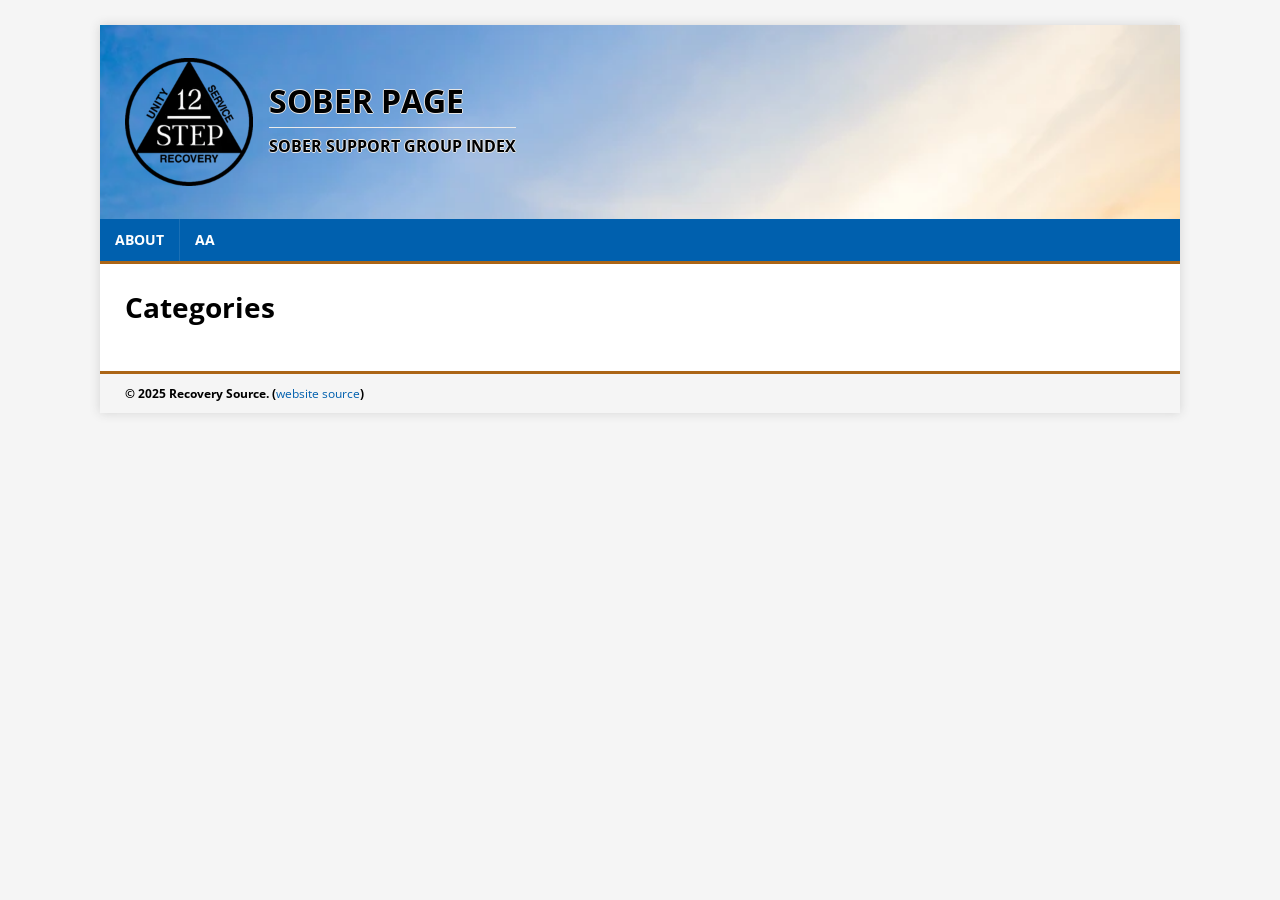
<file: categories/index.html>
<!doctype html><html class=no-js lang=en><head><meta charset=UTF-8><meta name=viewport content="width=device-width,initial-scale=1"><meta http-equiv=X-UA-Compatible content="IE=edge"><title>Categories - Sober Page</title><script>(function(e,t){e[t]=e[t].replace("no-js","js")})(document.documentElement,"className")</script><meta name=description content><link rel=preconnect href=https://fonts.gstatic.com crossorigin><link rel=preconnect href=https://fonts.googleapis.com><link rel=dns-prefetch href=//fonts.googleapis.com><link rel=dns-prefetch href=//fonts.gstatic.com><link rel=stylesheet href="https://fonts.googleapis.com/css?family=Open+Sans:400,400i,700"><link rel=preload href=/img/AAlogo.webp as=image><link rel=preload href=/img/banner.webp as=image><link rel=stylesheet href=/css/style.css><link rel=stylesheet href=/css/aamod.css><link rel=alternate type=application/rss+xml href=/categories/index.xml title="Sober Page"><link rel="shortcut icon" href=/favicon.ico></head><body class=body><div class="container container--outer"><header class=header><div class="container header__container"><div class="logo logo--mixed"><a class=logo__link href=/ title="Sober Page" rel=home><div class="logo__item logo__imagebox"><img alt=logo width=128px height=128px class=logo__img src=/img/AAlogo.webp></div><div class="logo__item logo__text"><div class=logo__title>Sober Page</div><div class=logo__tagline>Sober Support Group Index</div></div></a></div><nav class=menu><button class=menu__btn aria-haspopup=true aria-expanded=false tabindex=0>
<span class=menu__btn-title tabindex=-1>Menu</span></button><ul class=menu__list><li class=menu__item><a class=menu__link href=/><span class=menu__text>About</span></a></li><li class=menu__item><a class=menu__link href=/aa/><span class=menu__text>AA</span></a></li></ul></nav></div></header><div class="wrapper flex"><div class=primary><main class="main list" role=main><header class=main__header><h1 class=main__title>Categories</h1></header></main></div></div><footer class=footer><div class="container footer__container flex"><div class=footer__copyright>&copy; 2025 Recovery Source.
(<a href=https://github.com/recoverysource/services>website source</a>)</div></div></footer></div><script async defer src=/js/menu.js></script></body></html>
</file>
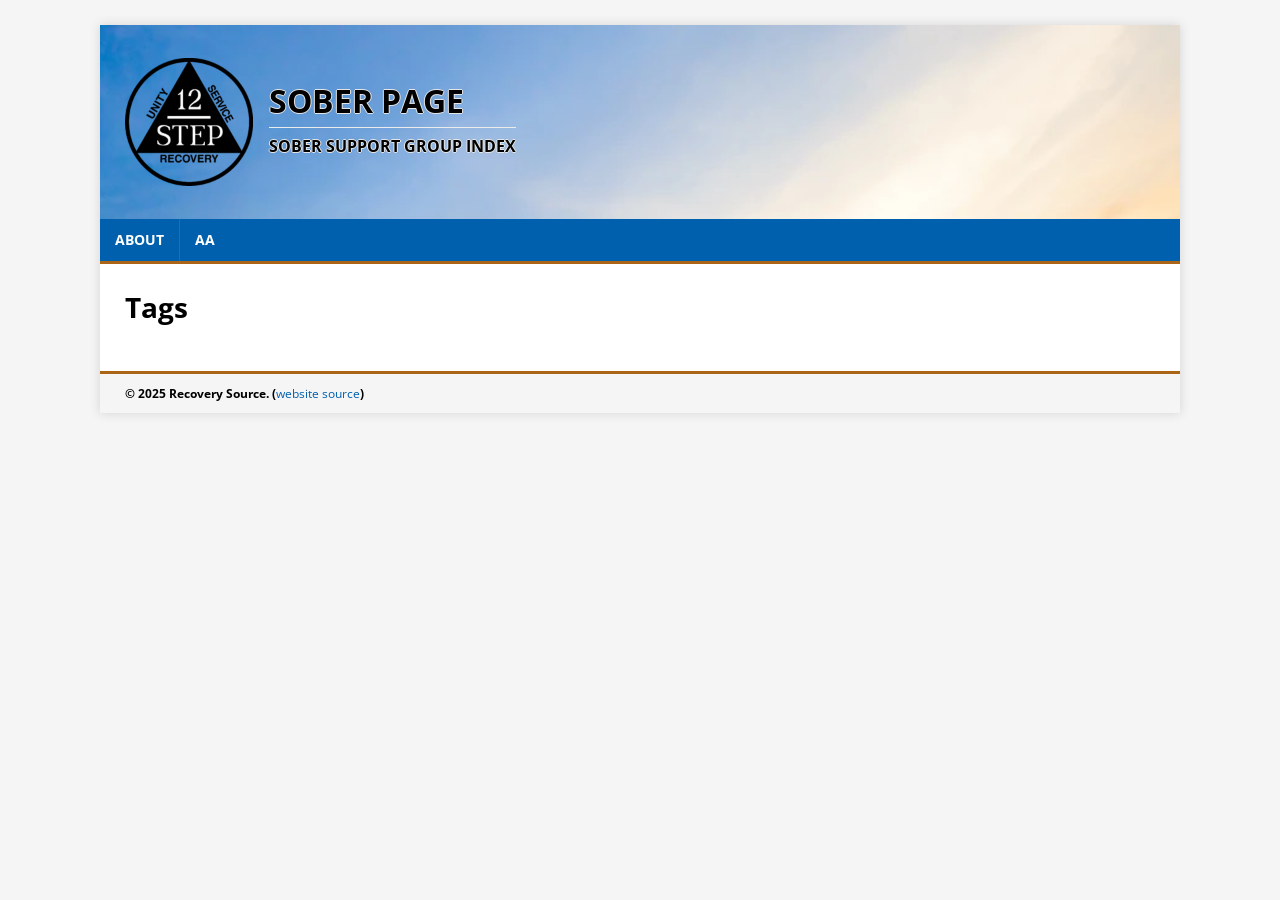
<file: tags/index.html>
<!doctype html><html class=no-js lang=en><head><meta charset=UTF-8><meta name=viewport content="width=device-width,initial-scale=1"><meta http-equiv=X-UA-Compatible content="IE=edge"><title>Tags - Sober Page</title><script>(function(e,t){e[t]=e[t].replace("no-js","js")})(document.documentElement,"className")</script><meta name=description content><link rel=preconnect href=https://fonts.gstatic.com crossorigin><link rel=preconnect href=https://fonts.googleapis.com><link rel=dns-prefetch href=//fonts.googleapis.com><link rel=dns-prefetch href=//fonts.gstatic.com><link rel=stylesheet href="https://fonts.googleapis.com/css?family=Open+Sans:400,400i,700"><link rel=preload href=/img/AAlogo.webp as=image><link rel=preload href=/img/banner.webp as=image><link rel=stylesheet href=/css/style.css><link rel=stylesheet href=/css/aamod.css><link rel=alternate type=application/rss+xml href=/tags/index.xml title="Sober Page"><link rel="shortcut icon" href=/favicon.ico></head><body class=body><div class="container container--outer"><header class=header><div class="container header__container"><div class="logo logo--mixed"><a class=logo__link href=/ title="Sober Page" rel=home><div class="logo__item logo__imagebox"><img alt=logo width=128px height=128px class=logo__img src=/img/AAlogo.webp></div><div class="logo__item logo__text"><div class=logo__title>Sober Page</div><div class=logo__tagline>Sober Support Group Index</div></div></a></div><nav class=menu><button class=menu__btn aria-haspopup=true aria-expanded=false tabindex=0>
<span class=menu__btn-title tabindex=-1>Menu</span></button><ul class=menu__list><li class=menu__item><a class=menu__link href=/><span class=menu__text>About</span></a></li><li class=menu__item><a class=menu__link href=/aa/><span class=menu__text>AA</span></a></li></ul></nav></div></header><div class="wrapper flex"><div class=primary><main class="main list" role=main><header class=main__header><h1 class=main__title>Tags</h1></header></main></div></div><footer class=footer><div class="container footer__container flex"><div class=footer__copyright>&copy; 2025 Recovery Source.
(<a href=https://github.com/recoverysource/services>website source</a>)</div></div></footer></div><script async defer src=/js/menu.js></script></body></html>
</file>
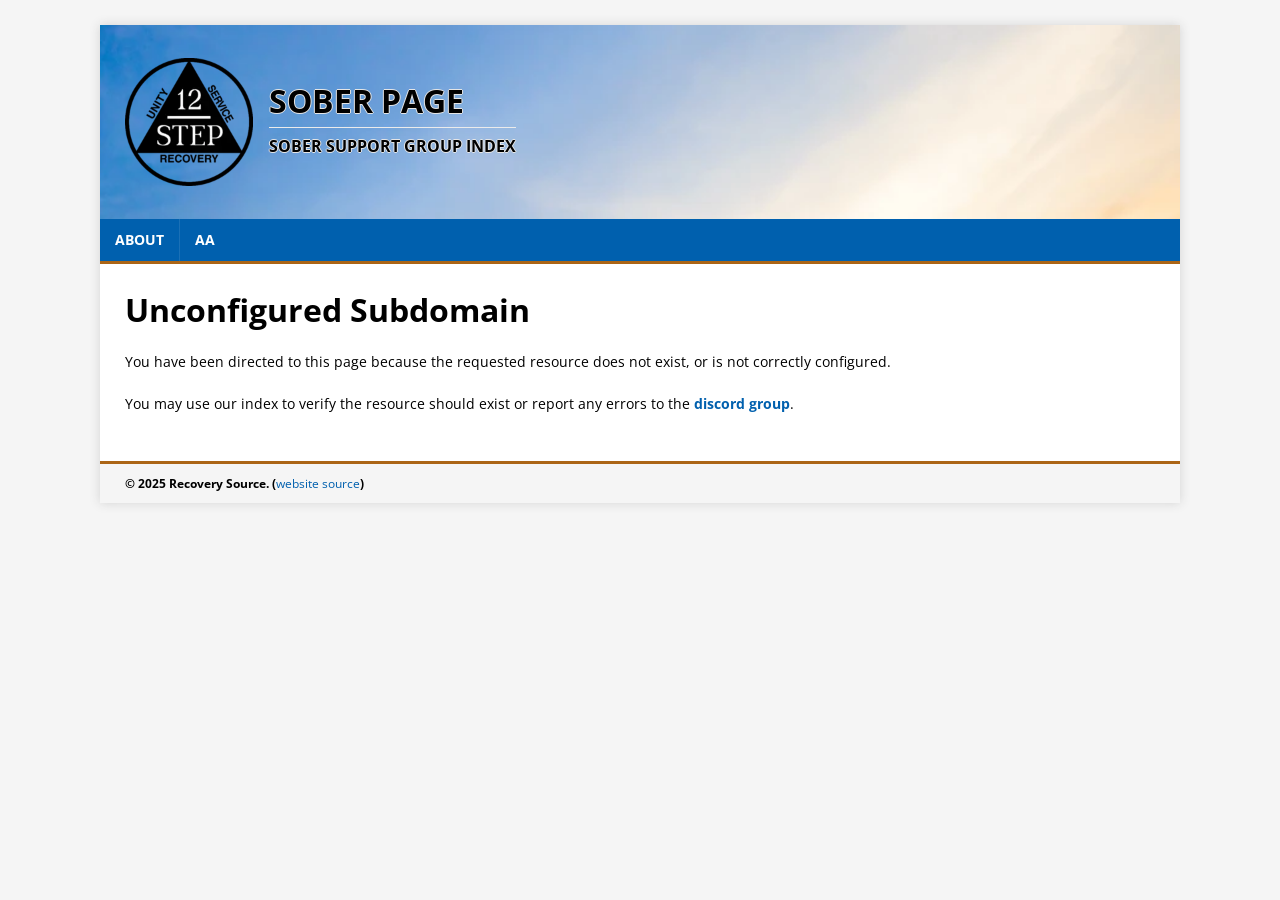
<file: unconfigured/index.html>
<!doctype html><html class=no-js lang=en><head><meta charset=UTF-8><meta name=viewport content="width=device-width,initial-scale=1"><meta http-equiv=X-UA-Compatible content="IE=edge"><title>Unconfigured Subdomain - Sober Page</title><script>(function(e,t){e[t]=e[t].replace("no-js","js")})(document.documentElement,"className")</script><meta name=description content><link rel=preconnect href=https://fonts.gstatic.com crossorigin><link rel=preconnect href=https://fonts.googleapis.com><link rel=dns-prefetch href=//fonts.googleapis.com><link rel=dns-prefetch href=//fonts.gstatic.com><link rel=stylesheet href="https://fonts.googleapis.com/css?family=Open+Sans:400,400i,700"><link rel=preload href=/img/AAlogo.webp as=image><link rel=preload href=/img/banner.webp as=image><link rel=stylesheet href=/css/style.css><link rel=stylesheet href=/css/aamod.css><link rel="shortcut icon" href=/favicon.ico></head><body class=body><div class="container container--outer"><header class=header><div class="container header__container"><div class="logo logo--mixed"><a class=logo__link href=/ title="Sober Page" rel=home><div class="logo__item logo__imagebox"><img alt=logo width=128px height=128px class=logo__img src=/img/AAlogo.webp></div><div class="logo__item logo__text"><div class=logo__title>Sober Page</div><div class=logo__tagline>Sober Support Group Index</div></div></a></div><nav class=menu><button class=menu__btn aria-haspopup=true aria-expanded=false tabindex=0>
<span class=menu__btn-title tabindex=-1>Menu</span></button><ul class=menu__list><li class=menu__item><a class=menu__link href=/><span class=menu__text>About</span></a></li><li class=menu__item><a class=menu__link href=/aa/><span class=menu__text>AA</span></a></li></ul></nav></div></header><div class="wrapper flex"><div class=primary><main class=main role=main><article class=post><header class=post__header><h1 class=post__title>Unconfigured Subdomain</h1></header><div class="content post__content clearfix"><p>You have been directed to this page because the requested resource does not
exist, or is not correctly configured.</p><p>You may use our index to verify the resource should exist or report any errors
to the <a href=https://discord.gg/hjTJSA7Ynu>discord group</a>.</p></div></article></main></div></div><footer class=footer><div class="container footer__container flex"><div class=footer__copyright>&copy; 2025 Recovery Source.
(<a href=https://github.com/recoverysource/services>website source</a>)</div></div></footer></div><script async defer src=/js/menu.js></script></body></html>
</file>
